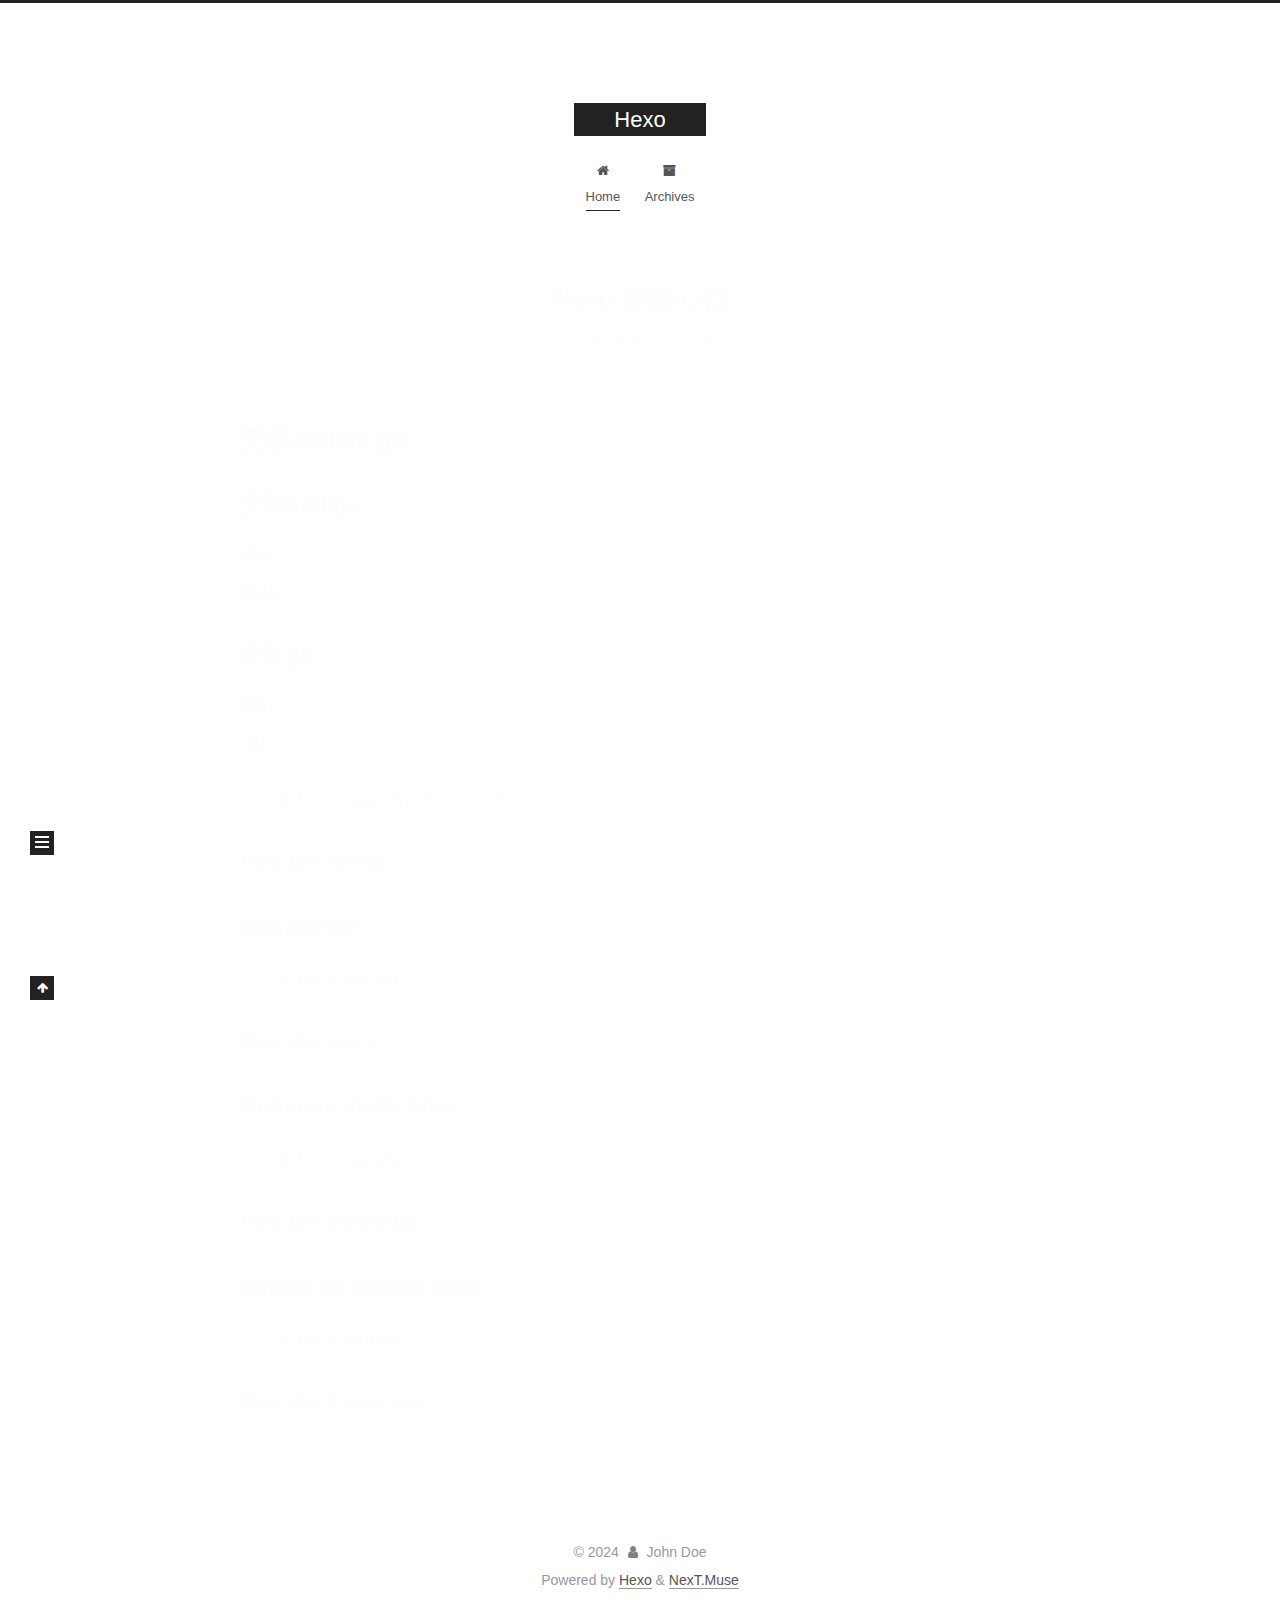
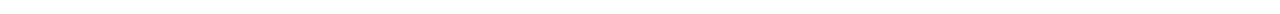
<file: index.html>
<!DOCTYPE html>
<html lang="en">
<head>
  <meta charset="UTF-8">
<meta name="viewport" content="width=device-width, initial-scale=1, maximum-scale=2">
<meta name="theme-color" content="#222">
<meta name="generator" content="Hexo 6.3.0">
  <link rel="apple-touch-icon" sizes="180x180" href="/images/apple-touch-icon-next.png">
  <link rel="icon" type="image/png" sizes="32x32" href="/images/favicon-32x32-next.png">
  <link rel="icon" type="image/png" sizes="16x16" href="/images/favicon-16x16-next.png">
  <link rel="mask-icon" href="/images/logo.svg" color="#222">

<link rel="stylesheet" href="/css/main.css">


<link rel="stylesheet" href="/lib/font-awesome/css/font-awesome.min.css">

<script id="hexo-configurations">
    var NexT = window.NexT || {};
    var CONFIG = {"hostname":"example.com","root":"/","scheme":"Muse","version":"7.8.0","exturl":false,"sidebar":{"position":"left","display":"post","padding":18,"offset":12,"onmobile":false},"copycode":{"enable":false,"show_result":false,"style":null},"back2top":{"enable":true,"sidebar":false,"scrollpercent":false},"bookmark":{"enable":false,"color":"#222","save":"auto"},"fancybox":false,"mediumzoom":false,"lazyload":false,"pangu":false,"comments":{"style":"tabs","active":null,"storage":true,"lazyload":false,"nav":null},"algolia":{"hits":{"per_page":10},"labels":{"input_placeholder":"Search for Posts","hits_empty":"We didn't find any results for the search: ${query}","hits_stats":"${hits} results found in ${time} ms"}},"localsearch":{"enable":false,"trigger":"auto","top_n_per_article":1,"unescape":false,"preload":false},"motion":{"enable":true,"async":false,"transition":{"post_block":"fadeIn","post_header":"slideDownIn","post_body":"slideDownIn","coll_header":"slideLeftIn","sidebar":"slideUpIn"}}};
  </script>

  <meta property="og:type" content="website">
<meta property="og:title" content="Hexo">
<meta property="og:url" content="http://example.com/index.html">
<meta property="og:site_name" content="Hexo">
<meta property="og:locale" content="en_US">
<meta property="article:author" content="John Doe">
<meta name="twitter:card" content="summary">

<link rel="canonical" href="http://example.com/">


<script id="page-configurations">
  // https://hexo.io/docs/variables.html
  CONFIG.page = {
    sidebar: "",
    isHome : true,
    isPost : false,
    lang   : 'en'
  };
</script>

  <title>Hexo</title>
  






  <noscript>
  <style>
  .use-motion .brand,
  .use-motion .menu-item,
  .sidebar-inner,
  .use-motion .post-block,
  .use-motion .pagination,
  .use-motion .comments,
  .use-motion .post-header,
  .use-motion .post-body,
  .use-motion .collection-header { opacity: initial; }

  .use-motion .site-title,
  .use-motion .site-subtitle {
    opacity: initial;
    top: initial;
  }

  .use-motion .logo-line-before i { left: initial; }
  .use-motion .logo-line-after i { right: initial; }
  </style>
</noscript>

</head>

<body itemscope itemtype="http://schema.org/WebPage">
  <div class="container use-motion">
    <div class="headband"></div>

    <header class="header" itemscope itemtype="http://schema.org/WPHeader">
      <div class="header-inner"><div class="site-brand-container">
  <div class="site-nav-toggle">
    <div class="toggle" aria-label="Toggle navigation bar">
      <span class="toggle-line toggle-line-first"></span>
      <span class="toggle-line toggle-line-middle"></span>
      <span class="toggle-line toggle-line-last"></span>
    </div>
  </div>

  <div class="site-meta">

    <a href="/" class="brand" rel="start">
      <span class="logo-line-before"><i></i></span>
      <h1 class="site-title">Hexo</h1>
      <span class="logo-line-after"><i></i></span>
    </a>
  </div>

  <div class="site-nav-right">
    <div class="toggle popup-trigger">
    </div>
  </div>
</div>




<nav class="site-nav">
  <ul id="menu" class="menu">
        <li class="menu-item menu-item-home">

    <a href="/" rel="section"><i class="fa fa-fw fa-home"></i>Home</a>

  </li>
        <li class="menu-item menu-item-archives">

    <a href="/archives/" rel="section"><i class="fa fa-fw fa-archive"></i>Archives</a>

  </li>
  </ul>
</nav>




</div>
    </header>

    
  <div class="back-to-top">
    <i class="fa fa-arrow-up"></i>
    <span>0%</span>
  </div>


    <main class="main">
      <div class="main-inner">
        <div class="content-wrap">
          

          <div class="content index posts-expand">
            
      
  
  
  <article itemscope itemtype="http://schema.org/Article" class="post-block" lang="en">
    <link itemprop="mainEntityOfPage" href="http://example.com/2024/01/14/hello-world/">

    <span hidden itemprop="author" itemscope itemtype="http://schema.org/Person">
      <meta itemprop="image" content="/images/avatar.gif">
      <meta itemprop="name" content="John Doe">
      <meta itemprop="description" content="">
    </span>

    <span hidden itemprop="publisher" itemscope itemtype="http://schema.org/Organization">
      <meta itemprop="name" content="Hexo">
    </span>
      <header class="post-header">
        <h2 class="post-title" itemprop="name headline">
          
            <a href="/2024/01/14/hello-world/" class="post-title-link" itemprop="url">Hexo 使用心得</a>
        </h2>

        <div class="post-meta">
            <span class="post-meta-item">
              <span class="post-meta-item-icon">
                <i class="fa fa-calendar-o"></i>
              </span>
              <span class="post-meta-item-text">Posted on</span>
              

              <time title="Created: 2024-01-14 12:54:30 / Modified: 13:06:26" itemprop="dateCreated datePublished" datetime="2024-01-14T12:54:30+08:00">2024-01-14</time>
            </span>

          

        </div>
      </header>

    
    
    
    <div class="post-body" itemprop="articleBody">

      
          <h2 id="安装nodejs-git"><a href="#安装nodejs-git" class="headerlink" title="安装nodejs git"></a>安装nodejs git</h2><h3 id="安装nodejs"><a href="#安装nodejs" class="headerlink" title="安装nodejs"></a>安装nodejs</h3><p>1111<br>11111</p>
<h3 id="安装git"><a href="#安装git" class="headerlink" title="安装git"></a>安装git</h3><p>1111<br>1111</p>
<figure class="highlight bash"><table><tr><td class="gutter"><pre><span class="line">1</span><br></pre></td><td class="code"><pre><span class="line">$ hexo new <span class="string">&quot;My New Post&quot;</span></span><br></pre></td></tr></table></figure>

<p>More info: <a target="_blank" rel="noopener" href="https://hexo.io/docs/writing.html">Writing</a></p>
<h3 id="Run-server"><a href="#Run-server" class="headerlink" title="Run server"></a>Run server</h3><figure class="highlight bash"><table><tr><td class="gutter"><pre><span class="line">1</span><br></pre></td><td class="code"><pre><span class="line">$ hexo server</span><br></pre></td></tr></table></figure>

<p>More info: <a target="_blank" rel="noopener" href="https://hexo.io/docs/server.html">Server</a></p>
<h3 id="Generate-static-files"><a href="#Generate-static-files" class="headerlink" title="Generate static files"></a>Generate static files</h3><figure class="highlight bash"><table><tr><td class="gutter"><pre><span class="line">1</span><br></pre></td><td class="code"><pre><span class="line">$ hexo generate</span><br></pre></td></tr></table></figure>

<p>More info: <a target="_blank" rel="noopener" href="https://hexo.io/docs/generating.html">Generating</a></p>
<h3 id="Deploy-to-remote-sites"><a href="#Deploy-to-remote-sites" class="headerlink" title="Deploy to remote sites"></a>Deploy to remote sites</h3><figure class="highlight bash"><table><tr><td class="gutter"><pre><span class="line">1</span><br></pre></td><td class="code"><pre><span class="line">$ hexo deploy</span><br></pre></td></tr></table></figure>

<p>More info: <a target="_blank" rel="noopener" href="https://hexo.io/docs/one-command-deployment.html">Deployment</a></p>

      
    </div>

    
    
    
      <footer class="post-footer">
        <div class="post-eof"></div>
      </footer>
  </article>
  
  
  


  



          </div>
          

<script>
  window.addEventListener('tabs:register', () => {
    let { activeClass } = CONFIG.comments;
    if (CONFIG.comments.storage) {
      activeClass = localStorage.getItem('comments_active') || activeClass;
    }
    if (activeClass) {
      let activeTab = document.querySelector(`a[href="#comment-${activeClass}"]`);
      if (activeTab) {
        activeTab.click();
      }
    }
  });
  if (CONFIG.comments.storage) {
    window.addEventListener('tabs:click', event => {
      if (!event.target.matches('.tabs-comment .tab-content .tab-pane')) return;
      let commentClass = event.target.classList[1];
      localStorage.setItem('comments_active', commentClass);
    });
  }
</script>

        </div>
          
  
  <div class="toggle sidebar-toggle">
    <span class="toggle-line toggle-line-first"></span>
    <span class="toggle-line toggle-line-middle"></span>
    <span class="toggle-line toggle-line-last"></span>
  </div>

  <aside class="sidebar">
    <div class="sidebar-inner">

      <ul class="sidebar-nav motion-element">
        <li class="sidebar-nav-toc">
          Table of Contents
        </li>
        <li class="sidebar-nav-overview">
          Overview
        </li>
      </ul>

      <!--noindex-->
      <div class="post-toc-wrap sidebar-panel">
      </div>
      <!--/noindex-->

      <div class="site-overview-wrap sidebar-panel">
        <div class="site-author motion-element" itemprop="author" itemscope itemtype="http://schema.org/Person">
  <p class="site-author-name" itemprop="name">John Doe</p>
  <div class="site-description" itemprop="description"></div>
</div>
<div class="site-state-wrap motion-element">
  <nav class="site-state">
      <div class="site-state-item site-state-posts">
          <a href="/archives/">
        
          <span class="site-state-item-count">1</span>
          <span class="site-state-item-name">posts</span>
        </a>
      </div>
  </nav>
</div>



      </div>

    </div>
  </aside>
  <div id="sidebar-dimmer"></div>


      </div>
    </main>

    <footer class="footer">
      <div class="footer-inner">
        

        

<div class="copyright">
  
  &copy; 
  <span itemprop="copyrightYear">2024</span>
  <span class="with-love">
    <i class="fa fa-user"></i>
  </span>
  <span class="author" itemprop="copyrightHolder">John Doe</span>
</div>
  <div class="powered-by">Powered by <a href="https://hexo.io/" class="theme-link" rel="noopener" target="_blank">Hexo</a> & <a href="https://muse.theme-next.org/" class="theme-link" rel="noopener" target="_blank">NexT.Muse</a>
  </div>

        








      </div>
    </footer>
  </div>

  
  <script src="/lib/anime.min.js"></script>
  <script src="/lib/velocity/velocity.min.js"></script>
  <script src="/lib/velocity/velocity.ui.min.js"></script>

<script src="/js/utils.js"></script>

<script src="/js/motion.js"></script>


<script src="/js/schemes/muse.js"></script>


<script src="/js/next-boot.js"></script>




  















  

  

</body>
</html>
</file>
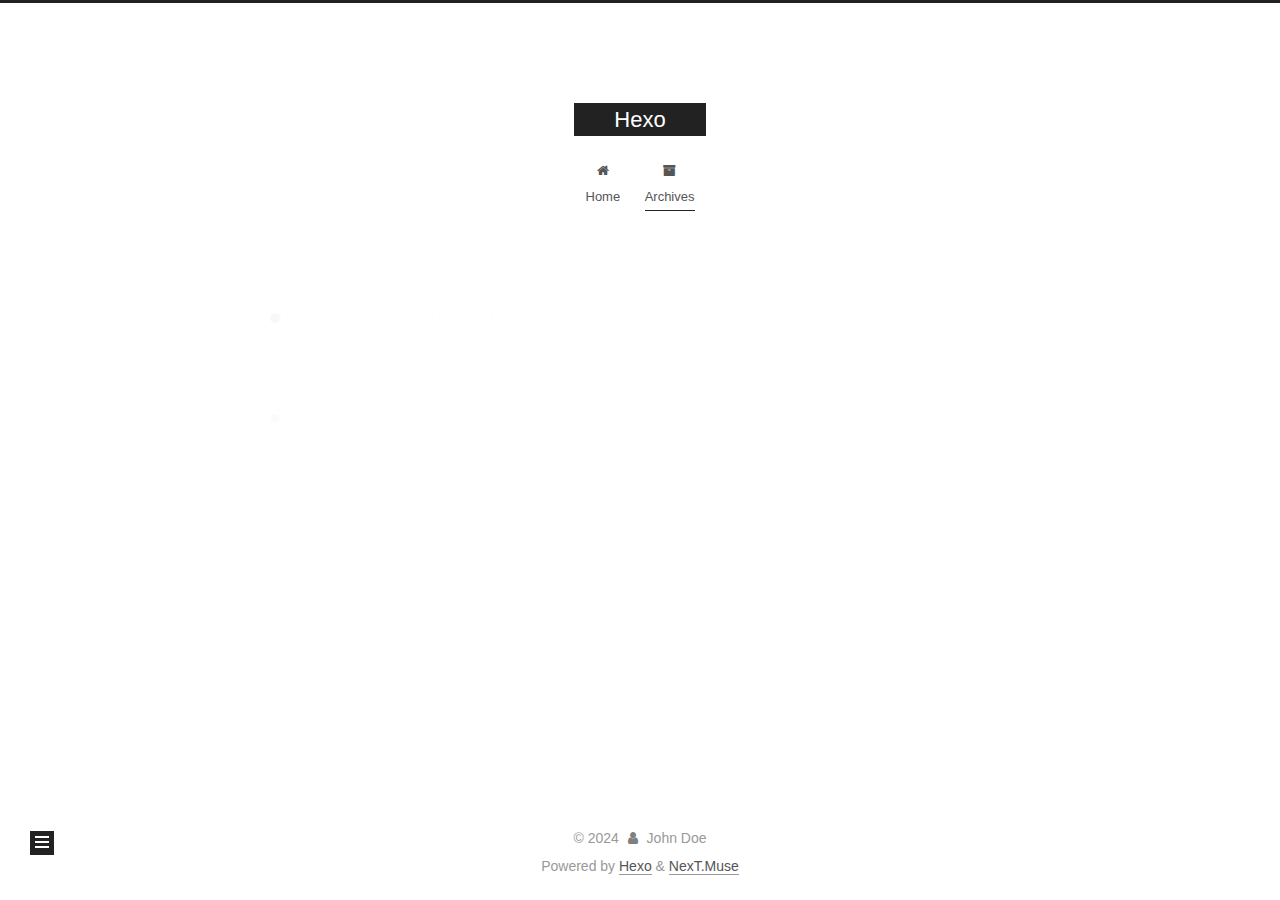
<file: archives/index.html>
<!DOCTYPE html>
<html lang="en">
<head>
  <meta charset="UTF-8">
<meta name="viewport" content="width=device-width, initial-scale=1, maximum-scale=2">
<meta name="theme-color" content="#222">
<meta name="generator" content="Hexo 6.3.0">
  <link rel="apple-touch-icon" sizes="180x180" href="/images/apple-touch-icon-next.png">
  <link rel="icon" type="image/png" sizes="32x32" href="/images/favicon-32x32-next.png">
  <link rel="icon" type="image/png" sizes="16x16" href="/images/favicon-16x16-next.png">
  <link rel="mask-icon" href="/images/logo.svg" color="#222">

<link rel="stylesheet" href="/css/main.css">


<link rel="stylesheet" href="/lib/font-awesome/css/font-awesome.min.css">

<script id="hexo-configurations">
    var NexT = window.NexT || {};
    var CONFIG = {"hostname":"example.com","root":"/","scheme":"Muse","version":"7.8.0","exturl":false,"sidebar":{"position":"left","display":"post","padding":18,"offset":12,"onmobile":false},"copycode":{"enable":false,"show_result":false,"style":null},"back2top":{"enable":true,"sidebar":false,"scrollpercent":false},"bookmark":{"enable":false,"color":"#222","save":"auto"},"fancybox":false,"mediumzoom":false,"lazyload":false,"pangu":false,"comments":{"style":"tabs","active":null,"storage":true,"lazyload":false,"nav":null},"algolia":{"hits":{"per_page":10},"labels":{"input_placeholder":"Search for Posts","hits_empty":"We didn't find any results for the search: ${query}","hits_stats":"${hits} results found in ${time} ms"}},"localsearch":{"enable":false,"trigger":"auto","top_n_per_article":1,"unescape":false,"preload":false},"motion":{"enable":true,"async":false,"transition":{"post_block":"fadeIn","post_header":"slideDownIn","post_body":"slideDownIn","coll_header":"slideLeftIn","sidebar":"slideUpIn"}}};
  </script>

  <meta property="og:type" content="website">
<meta property="og:title" content="Hexo">
<meta property="og:url" content="http://example.com/archives/index.html">
<meta property="og:site_name" content="Hexo">
<meta property="og:locale" content="en_US">
<meta property="article:author" content="John Doe">
<meta name="twitter:card" content="summary">

<link rel="canonical" href="http://example.com/archives/">


<script id="page-configurations">
  // https://hexo.io/docs/variables.html
  CONFIG.page = {
    sidebar: "",
    isHome : false,
    isPost : false,
    lang   : 'en'
  };
</script>

  <title>Archive | Hexo</title>
  






  <noscript>
  <style>
  .use-motion .brand,
  .use-motion .menu-item,
  .sidebar-inner,
  .use-motion .post-block,
  .use-motion .pagination,
  .use-motion .comments,
  .use-motion .post-header,
  .use-motion .post-body,
  .use-motion .collection-header { opacity: initial; }

  .use-motion .site-title,
  .use-motion .site-subtitle {
    opacity: initial;
    top: initial;
  }

  .use-motion .logo-line-before i { left: initial; }
  .use-motion .logo-line-after i { right: initial; }
  </style>
</noscript>

</head>

<body itemscope itemtype="http://schema.org/WebPage">
  <div class="container use-motion">
    <div class="headband"></div>

    <header class="header" itemscope itemtype="http://schema.org/WPHeader">
      <div class="header-inner"><div class="site-brand-container">
  <div class="site-nav-toggle">
    <div class="toggle" aria-label="Toggle navigation bar">
      <span class="toggle-line toggle-line-first"></span>
      <span class="toggle-line toggle-line-middle"></span>
      <span class="toggle-line toggle-line-last"></span>
    </div>
  </div>

  <div class="site-meta">

    <a href="/" class="brand" rel="start">
      <span class="logo-line-before"><i></i></span>
      <h1 class="site-title">Hexo</h1>
      <span class="logo-line-after"><i></i></span>
    </a>
  </div>

  <div class="site-nav-right">
    <div class="toggle popup-trigger">
    </div>
  </div>
</div>




<nav class="site-nav">
  <ul id="menu" class="menu">
        <li class="menu-item menu-item-home">

    <a href="/" rel="section"><i class="fa fa-fw fa-home"></i>Home</a>

  </li>
        <li class="menu-item menu-item-archives">

    <a href="/archives/" rel="section"><i class="fa fa-fw fa-archive"></i>Archives</a>

  </li>
  </ul>
</nav>




</div>
    </header>

    
  <div class="back-to-top">
    <i class="fa fa-arrow-up"></i>
    <span>0%</span>
  </div>


    <main class="main">
      <div class="main-inner">
        <div class="content-wrap">
          

          <div class="content archive">
            

  
  
  
  <div class="post-block">
    <div class="posts-collapse">
      <div class="collection-title">
        <span class="collection-header">Um..! 1 post. Keep on posting.</span>
      </div>

      
    <div class="collection-year">
      <span class="collection-header">2024</span>
    </div>

  <article itemscope itemtype="http://schema.org/Article">
    <header class="post-header">

      <div class="post-meta">
        <time itemprop="dateCreated"
              datetime="2024-01-14T12:54:30+08:00"
              content="2024-01-14">
          01-14
        </time>
      </div>

      <div class="post-title">
          <a class="post-title-link" href="/2024/01/14/hello-world/" itemprop="url">
            <span itemprop="name">Hexo 使用心得</span>
          </a>
      </div>

    </header>
  </article>


    </div>
  </div>
  
  
  

  



          </div>
          

<script>
  window.addEventListener('tabs:register', () => {
    let { activeClass } = CONFIG.comments;
    if (CONFIG.comments.storage) {
      activeClass = localStorage.getItem('comments_active') || activeClass;
    }
    if (activeClass) {
      let activeTab = document.querySelector(`a[href="#comment-${activeClass}"]`);
      if (activeTab) {
        activeTab.click();
      }
    }
  });
  if (CONFIG.comments.storage) {
    window.addEventListener('tabs:click', event => {
      if (!event.target.matches('.tabs-comment .tab-content .tab-pane')) return;
      let commentClass = event.target.classList[1];
      localStorage.setItem('comments_active', commentClass);
    });
  }
</script>

        </div>
          
  
  <div class="toggle sidebar-toggle">
    <span class="toggle-line toggle-line-first"></span>
    <span class="toggle-line toggle-line-middle"></span>
    <span class="toggle-line toggle-line-last"></span>
  </div>

  <aside class="sidebar">
    <div class="sidebar-inner">

      <ul class="sidebar-nav motion-element">
        <li class="sidebar-nav-toc">
          Table of Contents
        </li>
        <li class="sidebar-nav-overview">
          Overview
        </li>
      </ul>

      <!--noindex-->
      <div class="post-toc-wrap sidebar-panel">
      </div>
      <!--/noindex-->

      <div class="site-overview-wrap sidebar-panel">
        <div class="site-author motion-element" itemprop="author" itemscope itemtype="http://schema.org/Person">
  <p class="site-author-name" itemprop="name">John Doe</p>
  <div class="site-description" itemprop="description"></div>
</div>
<div class="site-state-wrap motion-element">
  <nav class="site-state">
      <div class="site-state-item site-state-posts">
          <a href="/archives/">
        
          <span class="site-state-item-count">1</span>
          <span class="site-state-item-name">posts</span>
        </a>
      </div>
  </nav>
</div>



      </div>

    </div>
  </aside>
  <div id="sidebar-dimmer"></div>


      </div>
    </main>

    <footer class="footer">
      <div class="footer-inner">
        

        

<div class="copyright">
  
  &copy; 
  <span itemprop="copyrightYear">2024</span>
  <span class="with-love">
    <i class="fa fa-user"></i>
  </span>
  <span class="author" itemprop="copyrightHolder">John Doe</span>
</div>
  <div class="powered-by">Powered by <a href="https://hexo.io/" class="theme-link" rel="noopener" target="_blank">Hexo</a> & <a href="https://muse.theme-next.org/" class="theme-link" rel="noopener" target="_blank">NexT.Muse</a>
  </div>

        








      </div>
    </footer>
  </div>

  
  <script src="/lib/anime.min.js"></script>
  <script src="/lib/velocity/velocity.min.js"></script>
  <script src="/lib/velocity/velocity.ui.min.js"></script>

<script src="/js/utils.js"></script>

<script src="/js/motion.js"></script>


<script src="/js/schemes/muse.js"></script>


<script src="/js/next-boot.js"></script>




  















  

  

</body>
</html>
</file>
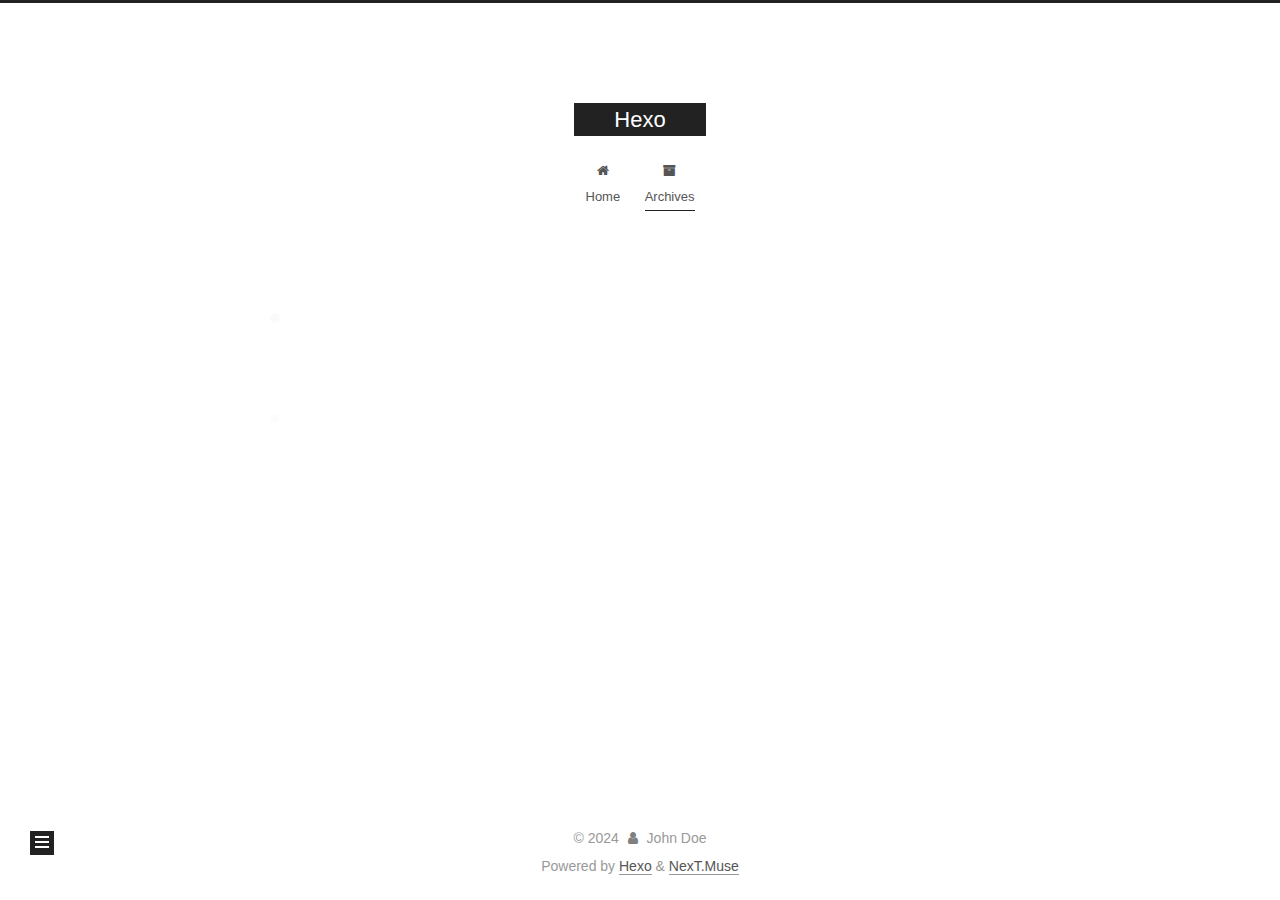
<file: archives/2024/index.html>
<!DOCTYPE html>
<html lang="en">
<head>
  <meta charset="UTF-8">
<meta name="viewport" content="width=device-width, initial-scale=1, maximum-scale=2">
<meta name="theme-color" content="#222">
<meta name="generator" content="Hexo 6.3.0">
  <link rel="apple-touch-icon" sizes="180x180" href="/images/apple-touch-icon-next.png">
  <link rel="icon" type="image/png" sizes="32x32" href="/images/favicon-32x32-next.png">
  <link rel="icon" type="image/png" sizes="16x16" href="/images/favicon-16x16-next.png">
  <link rel="mask-icon" href="/images/logo.svg" color="#222">

<link rel="stylesheet" href="/css/main.css">


<link rel="stylesheet" href="/lib/font-awesome/css/font-awesome.min.css">

<script id="hexo-configurations">
    var NexT = window.NexT || {};
    var CONFIG = {"hostname":"example.com","root":"/","scheme":"Muse","version":"7.8.0","exturl":false,"sidebar":{"position":"left","display":"post","padding":18,"offset":12,"onmobile":false},"copycode":{"enable":false,"show_result":false,"style":null},"back2top":{"enable":true,"sidebar":false,"scrollpercent":false},"bookmark":{"enable":false,"color":"#222","save":"auto"},"fancybox":false,"mediumzoom":false,"lazyload":false,"pangu":false,"comments":{"style":"tabs","active":null,"storage":true,"lazyload":false,"nav":null},"algolia":{"hits":{"per_page":10},"labels":{"input_placeholder":"Search for Posts","hits_empty":"We didn't find any results for the search: ${query}","hits_stats":"${hits} results found in ${time} ms"}},"localsearch":{"enable":false,"trigger":"auto","top_n_per_article":1,"unescape":false,"preload":false},"motion":{"enable":true,"async":false,"transition":{"post_block":"fadeIn","post_header":"slideDownIn","post_body":"slideDownIn","coll_header":"slideLeftIn","sidebar":"slideUpIn"}}};
  </script>

  <meta property="og:type" content="website">
<meta property="og:title" content="Hexo">
<meta property="og:url" content="http://example.com/archives/2024/index.html">
<meta property="og:site_name" content="Hexo">
<meta property="og:locale" content="en_US">
<meta property="article:author" content="John Doe">
<meta name="twitter:card" content="summary">

<link rel="canonical" href="http://example.com/archives/2024/">


<script id="page-configurations">
  // https://hexo.io/docs/variables.html
  CONFIG.page = {
    sidebar: "",
    isHome : false,
    isPost : false,
    lang   : 'en'
  };
</script>

  <title>Archive | Hexo</title>
  






  <noscript>
  <style>
  .use-motion .brand,
  .use-motion .menu-item,
  .sidebar-inner,
  .use-motion .post-block,
  .use-motion .pagination,
  .use-motion .comments,
  .use-motion .post-header,
  .use-motion .post-body,
  .use-motion .collection-header { opacity: initial; }

  .use-motion .site-title,
  .use-motion .site-subtitle {
    opacity: initial;
    top: initial;
  }

  .use-motion .logo-line-before i { left: initial; }
  .use-motion .logo-line-after i { right: initial; }
  </style>
</noscript>

</head>

<body itemscope itemtype="http://schema.org/WebPage">
  <div class="container use-motion">
    <div class="headband"></div>

    <header class="header" itemscope itemtype="http://schema.org/WPHeader">
      <div class="header-inner"><div class="site-brand-container">
  <div class="site-nav-toggle">
    <div class="toggle" aria-label="Toggle navigation bar">
      <span class="toggle-line toggle-line-first"></span>
      <span class="toggle-line toggle-line-middle"></span>
      <span class="toggle-line toggle-line-last"></span>
    </div>
  </div>

  <div class="site-meta">

    <a href="/" class="brand" rel="start">
      <span class="logo-line-before"><i></i></span>
      <h1 class="site-title">Hexo</h1>
      <span class="logo-line-after"><i></i></span>
    </a>
  </div>

  <div class="site-nav-right">
    <div class="toggle popup-trigger">
    </div>
  </div>
</div>




<nav class="site-nav">
  <ul id="menu" class="menu">
        <li class="menu-item menu-item-home">

    <a href="/" rel="section"><i class="fa fa-fw fa-home"></i>Home</a>

  </li>
        <li class="menu-item menu-item-archives">

    <a href="/archives/" rel="section"><i class="fa fa-fw fa-archive"></i>Archives</a>

  </li>
  </ul>
</nav>




</div>
    </header>

    
  <div class="back-to-top">
    <i class="fa fa-arrow-up"></i>
    <span>0%</span>
  </div>


    <main class="main">
      <div class="main-inner">
        <div class="content-wrap">
          

          <div class="content archive">
            

  
  
  
  <div class="post-block">
    <div class="posts-collapse">
      <div class="collection-title">
        <span class="collection-header">Um..! 1 post. Keep on posting.</span>
      </div>

      
    <div class="collection-year">
      <span class="collection-header">2024</span>
    </div>

  <article itemscope itemtype="http://schema.org/Article">
    <header class="post-header">

      <div class="post-meta">
        <time itemprop="dateCreated"
              datetime="2024-01-14T12:54:30+08:00"
              content="2024-01-14">
          01-14
        </time>
      </div>

      <div class="post-title">
          <a class="post-title-link" href="/2024/01/14/hello-world/" itemprop="url">
            <span itemprop="name">Hexo 使用心得</span>
          </a>
      </div>

    </header>
  </article>


    </div>
  </div>
  
  
  

  



          </div>
          

<script>
  window.addEventListener('tabs:register', () => {
    let { activeClass } = CONFIG.comments;
    if (CONFIG.comments.storage) {
      activeClass = localStorage.getItem('comments_active') || activeClass;
    }
    if (activeClass) {
      let activeTab = document.querySelector(`a[href="#comment-${activeClass}"]`);
      if (activeTab) {
        activeTab.click();
      }
    }
  });
  if (CONFIG.comments.storage) {
    window.addEventListener('tabs:click', event => {
      if (!event.target.matches('.tabs-comment .tab-content .tab-pane')) return;
      let commentClass = event.target.classList[1];
      localStorage.setItem('comments_active', commentClass);
    });
  }
</script>

        </div>
          
  
  <div class="toggle sidebar-toggle">
    <span class="toggle-line toggle-line-first"></span>
    <span class="toggle-line toggle-line-middle"></span>
    <span class="toggle-line toggle-line-last"></span>
  </div>

  <aside class="sidebar">
    <div class="sidebar-inner">

      <ul class="sidebar-nav motion-element">
        <li class="sidebar-nav-toc">
          Table of Contents
        </li>
        <li class="sidebar-nav-overview">
          Overview
        </li>
      </ul>

      <!--noindex-->
      <div class="post-toc-wrap sidebar-panel">
      </div>
      <!--/noindex-->

      <div class="site-overview-wrap sidebar-panel">
        <div class="site-author motion-element" itemprop="author" itemscope itemtype="http://schema.org/Person">
  <p class="site-author-name" itemprop="name">John Doe</p>
  <div class="site-description" itemprop="description"></div>
</div>
<div class="site-state-wrap motion-element">
  <nav class="site-state">
      <div class="site-state-item site-state-posts">
          <a href="/archives/">
        
          <span class="site-state-item-count">1</span>
          <span class="site-state-item-name">posts</span>
        </a>
      </div>
  </nav>
</div>



      </div>

    </div>
  </aside>
  <div id="sidebar-dimmer"></div>


      </div>
    </main>

    <footer class="footer">
      <div class="footer-inner">
        

        

<div class="copyright">
  
  &copy; 
  <span itemprop="copyrightYear">2024</span>
  <span class="with-love">
    <i class="fa fa-user"></i>
  </span>
  <span class="author" itemprop="copyrightHolder">John Doe</span>
</div>
  <div class="powered-by">Powered by <a href="https://hexo.io/" class="theme-link" rel="noopener" target="_blank">Hexo</a> & <a href="https://muse.theme-next.org/" class="theme-link" rel="noopener" target="_blank">NexT.Muse</a>
  </div>

        








      </div>
    </footer>
  </div>

  
  <script src="/lib/anime.min.js"></script>
  <script src="/lib/velocity/velocity.min.js"></script>
  <script src="/lib/velocity/velocity.ui.min.js"></script>

<script src="/js/utils.js"></script>

<script src="/js/motion.js"></script>


<script src="/js/schemes/muse.js"></script>


<script src="/js/next-boot.js"></script>




  















  

  

</body>
</html>
</file>
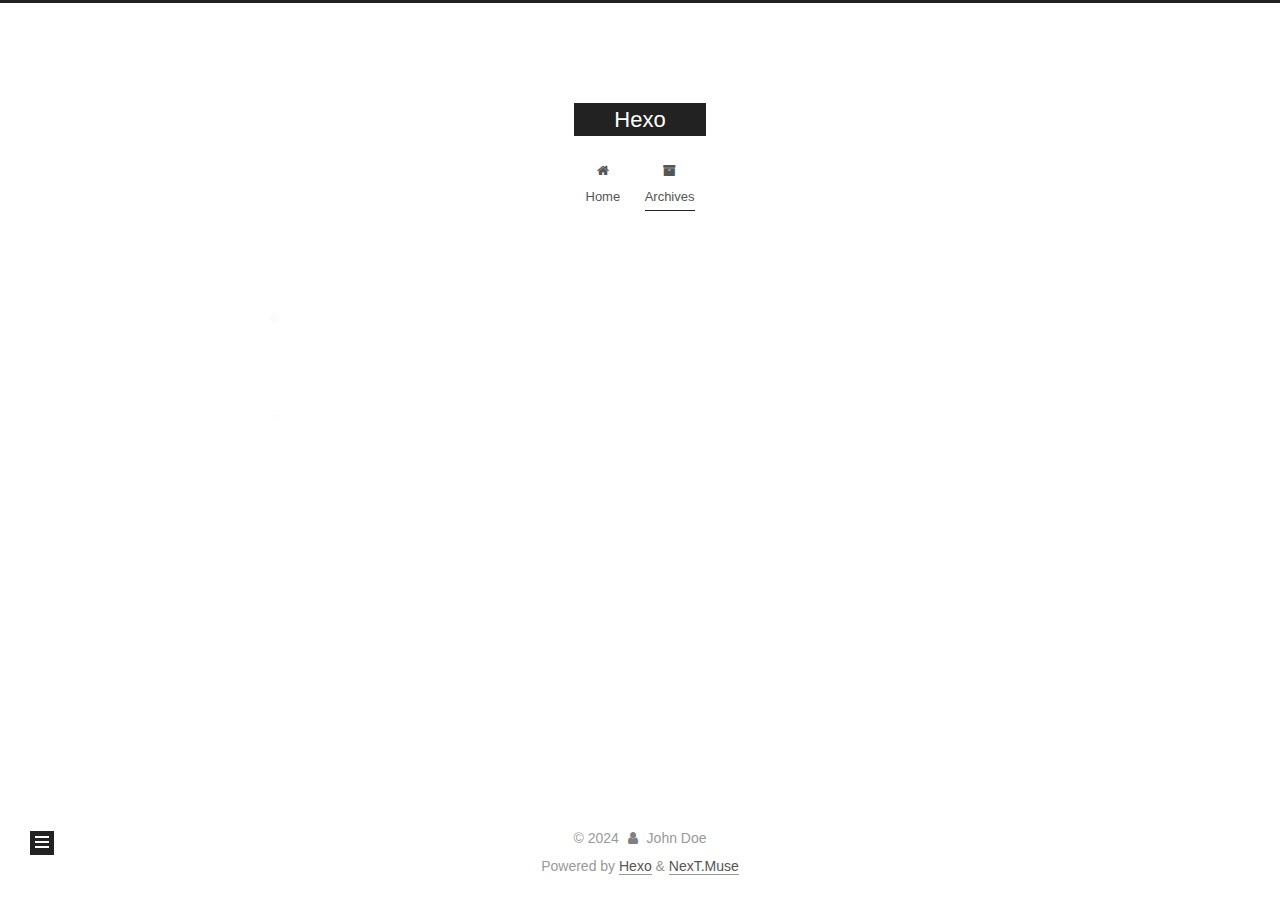
<file: archives/2024/01/index.html>
<!DOCTYPE html>
<html lang="en">
<head>
  <meta charset="UTF-8">
<meta name="viewport" content="width=device-width, initial-scale=1, maximum-scale=2">
<meta name="theme-color" content="#222">
<meta name="generator" content="Hexo 6.3.0">
  <link rel="apple-touch-icon" sizes="180x180" href="/images/apple-touch-icon-next.png">
  <link rel="icon" type="image/png" sizes="32x32" href="/images/favicon-32x32-next.png">
  <link rel="icon" type="image/png" sizes="16x16" href="/images/favicon-16x16-next.png">
  <link rel="mask-icon" href="/images/logo.svg" color="#222">

<link rel="stylesheet" href="/css/main.css">


<link rel="stylesheet" href="/lib/font-awesome/css/font-awesome.min.css">

<script id="hexo-configurations">
    var NexT = window.NexT || {};
    var CONFIG = {"hostname":"example.com","root":"/","scheme":"Muse","version":"7.8.0","exturl":false,"sidebar":{"position":"left","display":"post","padding":18,"offset":12,"onmobile":false},"copycode":{"enable":false,"show_result":false,"style":null},"back2top":{"enable":true,"sidebar":false,"scrollpercent":false},"bookmark":{"enable":false,"color":"#222","save":"auto"},"fancybox":false,"mediumzoom":false,"lazyload":false,"pangu":false,"comments":{"style":"tabs","active":null,"storage":true,"lazyload":false,"nav":null},"algolia":{"hits":{"per_page":10},"labels":{"input_placeholder":"Search for Posts","hits_empty":"We didn't find any results for the search: ${query}","hits_stats":"${hits} results found in ${time} ms"}},"localsearch":{"enable":false,"trigger":"auto","top_n_per_article":1,"unescape":false,"preload":false},"motion":{"enable":true,"async":false,"transition":{"post_block":"fadeIn","post_header":"slideDownIn","post_body":"slideDownIn","coll_header":"slideLeftIn","sidebar":"slideUpIn"}}};
  </script>

  <meta property="og:type" content="website">
<meta property="og:title" content="Hexo">
<meta property="og:url" content="http://example.com/archives/2024/01/index.html">
<meta property="og:site_name" content="Hexo">
<meta property="og:locale" content="en_US">
<meta property="article:author" content="John Doe">
<meta name="twitter:card" content="summary">

<link rel="canonical" href="http://example.com/archives/2024/01/">


<script id="page-configurations">
  // https://hexo.io/docs/variables.html
  CONFIG.page = {
    sidebar: "",
    isHome : false,
    isPost : false,
    lang   : 'en'
  };
</script>

  <title>Archive | Hexo</title>
  






  <noscript>
  <style>
  .use-motion .brand,
  .use-motion .menu-item,
  .sidebar-inner,
  .use-motion .post-block,
  .use-motion .pagination,
  .use-motion .comments,
  .use-motion .post-header,
  .use-motion .post-body,
  .use-motion .collection-header { opacity: initial; }

  .use-motion .site-title,
  .use-motion .site-subtitle {
    opacity: initial;
    top: initial;
  }

  .use-motion .logo-line-before i { left: initial; }
  .use-motion .logo-line-after i { right: initial; }
  </style>
</noscript>

</head>

<body itemscope itemtype="http://schema.org/WebPage">
  <div class="container use-motion">
    <div class="headband"></div>

    <header class="header" itemscope itemtype="http://schema.org/WPHeader">
      <div class="header-inner"><div class="site-brand-container">
  <div class="site-nav-toggle">
    <div class="toggle" aria-label="Toggle navigation bar">
      <span class="toggle-line toggle-line-first"></span>
      <span class="toggle-line toggle-line-middle"></span>
      <span class="toggle-line toggle-line-last"></span>
    </div>
  </div>

  <div class="site-meta">

    <a href="/" class="brand" rel="start">
      <span class="logo-line-before"><i></i></span>
      <h1 class="site-title">Hexo</h1>
      <span class="logo-line-after"><i></i></span>
    </a>
  </div>

  <div class="site-nav-right">
    <div class="toggle popup-trigger">
    </div>
  </div>
</div>




<nav class="site-nav">
  <ul id="menu" class="menu">
        <li class="menu-item menu-item-home">

    <a href="/" rel="section"><i class="fa fa-fw fa-home"></i>Home</a>

  </li>
        <li class="menu-item menu-item-archives">

    <a href="/archives/" rel="section"><i class="fa fa-fw fa-archive"></i>Archives</a>

  </li>
  </ul>
</nav>




</div>
    </header>

    
  <div class="back-to-top">
    <i class="fa fa-arrow-up"></i>
    <span>0%</span>
  </div>


    <main class="main">
      <div class="main-inner">
        <div class="content-wrap">
          

          <div class="content archive">
            

  
  
  
  <div class="post-block">
    <div class="posts-collapse">
      <div class="collection-title">
        <span class="collection-header">Um..! 1 post. Keep on posting.</span>
      </div>

      
    <div class="collection-year">
      <span class="collection-header">2024</span>
    </div>

  <article itemscope itemtype="http://schema.org/Article">
    <header class="post-header">

      <div class="post-meta">
        <time itemprop="dateCreated"
              datetime="2024-01-14T12:54:30+08:00"
              content="2024-01-14">
          01-14
        </time>
      </div>

      <div class="post-title">
          <a class="post-title-link" href="/2024/01/14/hello-world/" itemprop="url">
            <span itemprop="name">Hexo 使用心得</span>
          </a>
      </div>

    </header>
  </article>


    </div>
  </div>
  
  
  

  



          </div>
          

<script>
  window.addEventListener('tabs:register', () => {
    let { activeClass } = CONFIG.comments;
    if (CONFIG.comments.storage) {
      activeClass = localStorage.getItem('comments_active') || activeClass;
    }
    if (activeClass) {
      let activeTab = document.querySelector(`a[href="#comment-${activeClass}"]`);
      if (activeTab) {
        activeTab.click();
      }
    }
  });
  if (CONFIG.comments.storage) {
    window.addEventListener('tabs:click', event => {
      if (!event.target.matches('.tabs-comment .tab-content .tab-pane')) return;
      let commentClass = event.target.classList[1];
      localStorage.setItem('comments_active', commentClass);
    });
  }
</script>

        </div>
          
  
  <div class="toggle sidebar-toggle">
    <span class="toggle-line toggle-line-first"></span>
    <span class="toggle-line toggle-line-middle"></span>
    <span class="toggle-line toggle-line-last"></span>
  </div>

  <aside class="sidebar">
    <div class="sidebar-inner">

      <ul class="sidebar-nav motion-element">
        <li class="sidebar-nav-toc">
          Table of Contents
        </li>
        <li class="sidebar-nav-overview">
          Overview
        </li>
      </ul>

      <!--noindex-->
      <div class="post-toc-wrap sidebar-panel">
      </div>
      <!--/noindex-->

      <div class="site-overview-wrap sidebar-panel">
        <div class="site-author motion-element" itemprop="author" itemscope itemtype="http://schema.org/Person">
  <p class="site-author-name" itemprop="name">John Doe</p>
  <div class="site-description" itemprop="description"></div>
</div>
<div class="site-state-wrap motion-element">
  <nav class="site-state">
      <div class="site-state-item site-state-posts">
          <a href="/archives/">
        
          <span class="site-state-item-count">1</span>
          <span class="site-state-item-name">posts</span>
        </a>
      </div>
  </nav>
</div>



      </div>

    </div>
  </aside>
  <div id="sidebar-dimmer"></div>


      </div>
    </main>

    <footer class="footer">
      <div class="footer-inner">
        

        

<div class="copyright">
  
  &copy; 
  <span itemprop="copyrightYear">2024</span>
  <span class="with-love">
    <i class="fa fa-user"></i>
  </span>
  <span class="author" itemprop="copyrightHolder">John Doe</span>
</div>
  <div class="powered-by">Powered by <a href="https://hexo.io/" class="theme-link" rel="noopener" target="_blank">Hexo</a> & <a href="https://muse.theme-next.org/" class="theme-link" rel="noopener" target="_blank">NexT.Muse</a>
  </div>

        








      </div>
    </footer>
  </div>

  
  <script src="/lib/anime.min.js"></script>
  <script src="/lib/velocity/velocity.min.js"></script>
  <script src="/lib/velocity/velocity.ui.min.js"></script>

<script src="/js/utils.js"></script>

<script src="/js/motion.js"></script>


<script src="/js/schemes/muse.js"></script>


<script src="/js/next-boot.js"></script>




  















  

  

</body>
</html>
</file>
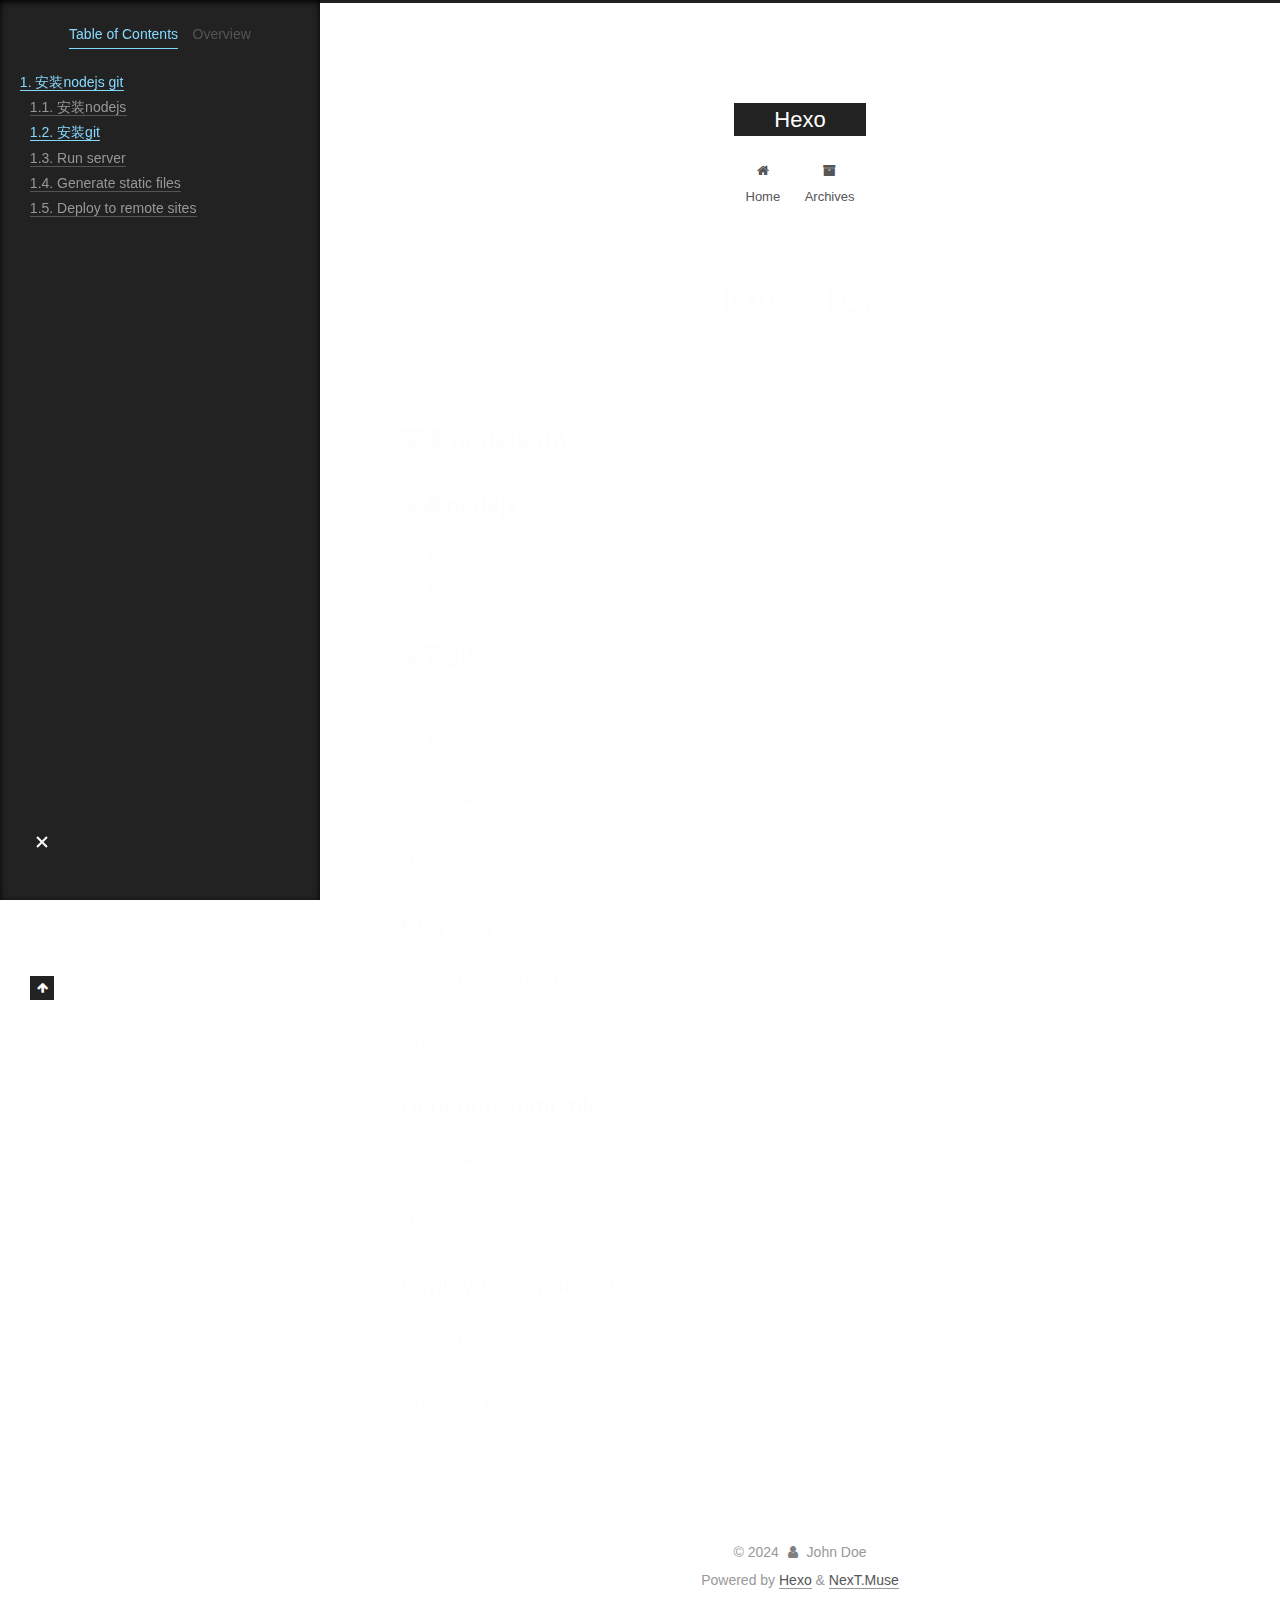
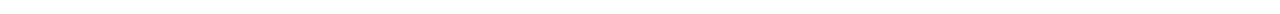
<file: 2024/01/14/hello-world/index.html>
<!DOCTYPE html>
<html lang="en">
<head>
  <meta charset="UTF-8">
<meta name="viewport" content="width=device-width, initial-scale=1, maximum-scale=2">
<meta name="theme-color" content="#222">
<meta name="generator" content="Hexo 6.3.0">
  <link rel="apple-touch-icon" sizes="180x180" href="/images/apple-touch-icon-next.png">
  <link rel="icon" type="image/png" sizes="32x32" href="/images/favicon-32x32-next.png">
  <link rel="icon" type="image/png" sizes="16x16" href="/images/favicon-16x16-next.png">
  <link rel="mask-icon" href="/images/logo.svg" color="#222">

<link rel="stylesheet" href="/css/main.css">


<link rel="stylesheet" href="/lib/font-awesome/css/font-awesome.min.css">

<script id="hexo-configurations">
    var NexT = window.NexT || {};
    var CONFIG = {"hostname":"example.com","root":"/","scheme":"Muse","version":"7.8.0","exturl":false,"sidebar":{"position":"left","display":"post","padding":18,"offset":12,"onmobile":false},"copycode":{"enable":false,"show_result":false,"style":null},"back2top":{"enable":true,"sidebar":false,"scrollpercent":false},"bookmark":{"enable":false,"color":"#222","save":"auto"},"fancybox":false,"mediumzoom":false,"lazyload":false,"pangu":false,"comments":{"style":"tabs","active":null,"storage":true,"lazyload":false,"nav":null},"algolia":{"hits":{"per_page":10},"labels":{"input_placeholder":"Search for Posts","hits_empty":"We didn't find any results for the search: ${query}","hits_stats":"${hits} results found in ${time} ms"}},"localsearch":{"enable":false,"trigger":"auto","top_n_per_article":1,"unescape":false,"preload":false},"motion":{"enable":true,"async":false,"transition":{"post_block":"fadeIn","post_header":"slideDownIn","post_body":"slideDownIn","coll_header":"slideLeftIn","sidebar":"slideUpIn"}}};
  </script>

  <meta name="description" content="安装nodejs git安装nodejs111111111 安装git11111111 1$ hexo new &quot;My New Post&quot;  More info: Writing Run server1$ hexo server  More info: Server Generate static files1$ hexo generate  More info: Genera">
<meta property="og:type" content="article">
<meta property="og:title" content="Hexo 使用心得">
<meta property="og:url" content="http://example.com/2024/01/14/hello-world/index.html">
<meta property="og:site_name" content="Hexo">
<meta property="og:description" content="安装nodejs git安装nodejs111111111 安装git11111111 1$ hexo new &quot;My New Post&quot;  More info: Writing Run server1$ hexo server  More info: Server Generate static files1$ hexo generate  More info: Genera">
<meta property="og:locale" content="en_US">
<meta property="article:published_time" content="2024-01-14T04:54:30.084Z">
<meta property="article:modified_time" content="2024-01-14T05:06:26.763Z">
<meta property="article:author" content="John Doe">
<meta name="twitter:card" content="summary">

<link rel="canonical" href="http://example.com/2024/01/14/hello-world/">


<script id="page-configurations">
  // https://hexo.io/docs/variables.html
  CONFIG.page = {
    sidebar: "",
    isHome : false,
    isPost : true,
    lang   : 'en'
  };
</script>

  <title>Hexo 使用心得 | Hexo</title>
  






  <noscript>
  <style>
  .use-motion .brand,
  .use-motion .menu-item,
  .sidebar-inner,
  .use-motion .post-block,
  .use-motion .pagination,
  .use-motion .comments,
  .use-motion .post-header,
  .use-motion .post-body,
  .use-motion .collection-header { opacity: initial; }

  .use-motion .site-title,
  .use-motion .site-subtitle {
    opacity: initial;
    top: initial;
  }

  .use-motion .logo-line-before i { left: initial; }
  .use-motion .logo-line-after i { right: initial; }
  </style>
</noscript>

</head>

<body itemscope itemtype="http://schema.org/WebPage">
  <div class="container use-motion">
    <div class="headband"></div>

    <header class="header" itemscope itemtype="http://schema.org/WPHeader">
      <div class="header-inner"><div class="site-brand-container">
  <div class="site-nav-toggle">
    <div class="toggle" aria-label="Toggle navigation bar">
      <span class="toggle-line toggle-line-first"></span>
      <span class="toggle-line toggle-line-middle"></span>
      <span class="toggle-line toggle-line-last"></span>
    </div>
  </div>

  <div class="site-meta">

    <a href="/" class="brand" rel="start">
      <span class="logo-line-before"><i></i></span>
      <h1 class="site-title">Hexo</h1>
      <span class="logo-line-after"><i></i></span>
    </a>
  </div>

  <div class="site-nav-right">
    <div class="toggle popup-trigger">
    </div>
  </div>
</div>




<nav class="site-nav">
  <ul id="menu" class="menu">
        <li class="menu-item menu-item-home">

    <a href="/" rel="section"><i class="fa fa-fw fa-home"></i>Home</a>

  </li>
        <li class="menu-item menu-item-archives">

    <a href="/archives/" rel="section"><i class="fa fa-fw fa-archive"></i>Archives</a>

  </li>
  </ul>
</nav>




</div>
    </header>

    
  <div class="back-to-top">
    <i class="fa fa-arrow-up"></i>
    <span>0%</span>
  </div>


    <main class="main">
      <div class="main-inner">
        <div class="content-wrap">
          

          <div class="content post posts-expand">
            

    
  
  
  <article itemscope itemtype="http://schema.org/Article" class="post-block" lang="en">
    <link itemprop="mainEntityOfPage" href="http://example.com/2024/01/14/hello-world/">

    <span hidden itemprop="author" itemscope itemtype="http://schema.org/Person">
      <meta itemprop="image" content="/images/avatar.gif">
      <meta itemprop="name" content="John Doe">
      <meta itemprop="description" content="">
    </span>

    <span hidden itemprop="publisher" itemscope itemtype="http://schema.org/Organization">
      <meta itemprop="name" content="Hexo">
    </span>
      <header class="post-header">
        <h1 class="post-title" itemprop="name headline">
          Hexo 使用心得
        </h1>

        <div class="post-meta">
            <span class="post-meta-item">
              <span class="post-meta-item-icon">
                <i class="fa fa-calendar-o"></i>
              </span>
              <span class="post-meta-item-text">Posted on</span>
              

              <time title="Created: 2024-01-14 12:54:30 / Modified: 13:06:26" itemprop="dateCreated datePublished" datetime="2024-01-14T12:54:30+08:00">2024-01-14</time>
            </span>

          

        </div>
      </header>

    
    
    
    <div class="post-body" itemprop="articleBody">

      
        <h2 id="安装nodejs-git"><a href="#安装nodejs-git" class="headerlink" title="安装nodejs git"></a>安装nodejs git</h2><h3 id="安装nodejs"><a href="#安装nodejs" class="headerlink" title="安装nodejs"></a>安装nodejs</h3><p>1111<br>11111</p>
<h3 id="安装git"><a href="#安装git" class="headerlink" title="安装git"></a>安装git</h3><p>1111<br>1111</p>
<figure class="highlight bash"><table><tr><td class="gutter"><pre><span class="line">1</span><br></pre></td><td class="code"><pre><span class="line">$ hexo new <span class="string">&quot;My New Post&quot;</span></span><br></pre></td></tr></table></figure>

<p>More info: <a target="_blank" rel="noopener" href="https://hexo.io/docs/writing.html">Writing</a></p>
<h3 id="Run-server"><a href="#Run-server" class="headerlink" title="Run server"></a>Run server</h3><figure class="highlight bash"><table><tr><td class="gutter"><pre><span class="line">1</span><br></pre></td><td class="code"><pre><span class="line">$ hexo server</span><br></pre></td></tr></table></figure>

<p>More info: <a target="_blank" rel="noopener" href="https://hexo.io/docs/server.html">Server</a></p>
<h3 id="Generate-static-files"><a href="#Generate-static-files" class="headerlink" title="Generate static files"></a>Generate static files</h3><figure class="highlight bash"><table><tr><td class="gutter"><pre><span class="line">1</span><br></pre></td><td class="code"><pre><span class="line">$ hexo generate</span><br></pre></td></tr></table></figure>

<p>More info: <a target="_blank" rel="noopener" href="https://hexo.io/docs/generating.html">Generating</a></p>
<h3 id="Deploy-to-remote-sites"><a href="#Deploy-to-remote-sites" class="headerlink" title="Deploy to remote sites"></a>Deploy to remote sites</h3><figure class="highlight bash"><table><tr><td class="gutter"><pre><span class="line">1</span><br></pre></td><td class="code"><pre><span class="line">$ hexo deploy</span><br></pre></td></tr></table></figure>

<p>More info: <a target="_blank" rel="noopener" href="https://hexo.io/docs/one-command-deployment.html">Deployment</a></p>

    </div>

    
    
    

      <footer class="post-footer">

        


        
      </footer>
    
  </article>
  
  
  



          </div>
          

<script>
  window.addEventListener('tabs:register', () => {
    let { activeClass } = CONFIG.comments;
    if (CONFIG.comments.storage) {
      activeClass = localStorage.getItem('comments_active') || activeClass;
    }
    if (activeClass) {
      let activeTab = document.querySelector(`a[href="#comment-${activeClass}"]`);
      if (activeTab) {
        activeTab.click();
      }
    }
  });
  if (CONFIG.comments.storage) {
    window.addEventListener('tabs:click', event => {
      if (!event.target.matches('.tabs-comment .tab-content .tab-pane')) return;
      let commentClass = event.target.classList[1];
      localStorage.setItem('comments_active', commentClass);
    });
  }
</script>

        </div>
          
  
  <div class="toggle sidebar-toggle">
    <span class="toggle-line toggle-line-first"></span>
    <span class="toggle-line toggle-line-middle"></span>
    <span class="toggle-line toggle-line-last"></span>
  </div>

  <aside class="sidebar">
    <div class="sidebar-inner">

      <ul class="sidebar-nav motion-element">
        <li class="sidebar-nav-toc">
          Table of Contents
        </li>
        <li class="sidebar-nav-overview">
          Overview
        </li>
      </ul>

      <!--noindex-->
      <div class="post-toc-wrap sidebar-panel">
          <div class="post-toc motion-element"><ol class="nav"><li class="nav-item nav-level-2"><a class="nav-link" href="#%E5%AE%89%E8%A3%85nodejs-git"><span class="nav-number">1.</span> <span class="nav-text">安装nodejs git</span></a><ol class="nav-child"><li class="nav-item nav-level-3"><a class="nav-link" href="#%E5%AE%89%E8%A3%85nodejs"><span class="nav-number">1.1.</span> <span class="nav-text">安装nodejs</span></a></li><li class="nav-item nav-level-3"><a class="nav-link" href="#%E5%AE%89%E8%A3%85git"><span class="nav-number">1.2.</span> <span class="nav-text">安装git</span></a></li><li class="nav-item nav-level-3"><a class="nav-link" href="#Run-server"><span class="nav-number">1.3.</span> <span class="nav-text">Run server</span></a></li><li class="nav-item nav-level-3"><a class="nav-link" href="#Generate-static-files"><span class="nav-number">1.4.</span> <span class="nav-text">Generate static files</span></a></li><li class="nav-item nav-level-3"><a class="nav-link" href="#Deploy-to-remote-sites"><span class="nav-number">1.5.</span> <span class="nav-text">Deploy to remote sites</span></a></li></ol></li></ol></div>
      </div>
      <!--/noindex-->

      <div class="site-overview-wrap sidebar-panel">
        <div class="site-author motion-element" itemprop="author" itemscope itemtype="http://schema.org/Person">
  <p class="site-author-name" itemprop="name">John Doe</p>
  <div class="site-description" itemprop="description"></div>
</div>
<div class="site-state-wrap motion-element">
  <nav class="site-state">
      <div class="site-state-item site-state-posts">
          <a href="/archives/">
        
          <span class="site-state-item-count">1</span>
          <span class="site-state-item-name">posts</span>
        </a>
      </div>
  </nav>
</div>



      </div>

    </div>
  </aside>
  <div id="sidebar-dimmer"></div>


      </div>
    </main>

    <footer class="footer">
      <div class="footer-inner">
        

        

<div class="copyright">
  
  &copy; 
  <span itemprop="copyrightYear">2024</span>
  <span class="with-love">
    <i class="fa fa-user"></i>
  </span>
  <span class="author" itemprop="copyrightHolder">John Doe</span>
</div>
  <div class="powered-by">Powered by <a href="https://hexo.io/" class="theme-link" rel="noopener" target="_blank">Hexo</a> & <a href="https://muse.theme-next.org/" class="theme-link" rel="noopener" target="_blank">NexT.Muse</a>
  </div>

        








      </div>
    </footer>
  </div>

  
  <script src="/lib/anime.min.js"></script>
  <script src="/lib/velocity/velocity.min.js"></script>
  <script src="/lib/velocity/velocity.ui.min.js"></script>

<script src="/js/utils.js"></script>

<script src="/js/motion.js"></script>


<script src="/js/schemes/muse.js"></script>


<script src="/js/next-boot.js"></script>




  















  

  

</body>
</html>
</file>
<file: css/main.css>
:root {
  --body-bg-color: #fff;
  --content-bg-color: #fff;
  --card-bg-color: #f5f5f5;
  --text-color: #555;
  --link-color: #555;
  --link-hover-color: #222;
  --brand-color: #fff;
  --brand-hover-color: #fff;
  --table-row-odd-bg-color: #f9f9f9;
  --table-row-hover-bg-color: #f5f5f5;
  --menu-item-bg-color: #f5f5f5;
  --btn-default-bg: #222;
  --btn-default-color: #fff;
  --btn-default-border-color: #222;
  --btn-default-hover-bg: #fff;
  --btn-default-hover-color: #222;
  --btn-default-hover-border-color: #222;
}
html {
  line-height: 1.15; /* 1 */
  -webkit-text-size-adjust: 100%; /* 2 */
}
body {
  margin: 0;
}
main {
  display: block;
}
h1 {
  font-size: 2em;
  margin: 0.67em 0;
}
hr {
  box-sizing: content-box; /* 1 */
  height: 0; /* 1 */
  overflow: visible; /* 2 */
}
pre {
  font-family: monospace, monospace; /* 1 */
  font-size: 1em; /* 2 */
}
a {
  background: transparent;
}
abbr[title] {
  border-bottom: none; /* 1 */
  text-decoration: underline; /* 2 */
  text-decoration: underline dotted; /* 2 */
}
b,
strong {
  font-weight: bolder;
}
code,
kbd,
samp {
  font-family: monospace, monospace; /* 1 */
  font-size: 1em; /* 2 */
}
small {
  font-size: 80%;
}
sub,
sup {
  font-size: 75%;
  line-height: 0;
  position: relative;
  vertical-align: baseline;
}
sub {
  bottom: -0.25em;
}
sup {
  top: -0.5em;
}
img {
  border-style: none;
}
button,
input,
optgroup,
select,
textarea {
  font-family: inherit; /* 1 */
  font-size: 100%; /* 1 */
  line-height: 1.15; /* 1 */
  margin: 0; /* 2 */
}
button,
input {
/* 1 */
  overflow: visible;
}
button,
select {
/* 1 */
  text-transform: none;
}
button,
[type='button'],
[type='reset'],
[type='submit'] {
  -webkit-appearance: button;
}
button::-moz-focus-inner,
[type='button']::-moz-focus-inner,
[type='reset']::-moz-focus-inner,
[type='submit']::-moz-focus-inner {
  border-style: none;
  padding: 0;
}
button:-moz-focusring,
[type='button']:-moz-focusring,
[type='reset']:-moz-focusring,
[type='submit']:-moz-focusring {
  outline: 1px dotted ButtonText;
}
fieldset {
  padding: 0.35em 0.75em 0.625em;
}
legend {
  box-sizing: border-box; /* 1 */
  color: inherit; /* 2 */
  display: table; /* 1 */
  max-width: 100%; /* 1 */
  padding: 0; /* 3 */
  white-space: normal; /* 1 */
}
progress {
  vertical-align: baseline;
}
textarea {
  overflow: auto;
}
[type='checkbox'],
[type='radio'] {
  box-sizing: border-box; /* 1 */
  padding: 0; /* 2 */
}
[type='number']::-webkit-inner-spin-button,
[type='number']::-webkit-outer-spin-button {
  height: auto;
}
[type='search'] {
  outline-offset: -2px; /* 2 */
  -webkit-appearance: textfield; /* 1 */
}
[type='search']::-webkit-search-decoration {
  -webkit-appearance: none;
}
::-webkit-file-upload-button {
  font: inherit; /* 2 */
  -webkit-appearance: button; /* 1 */
}
details {
  display: block;
}
summary {
  display: list-item;
}
template {
  display: none;
}
[hidden] {
  display: none;
}
::selection {
  background: #262a30;
  color: #eee;
}
html,
body {
  height: 100%;
}
body {
  background: var(--body-bg-color);
  color: var(--text-color);
  font-family: 'Lato', "PingFang SC", "Microsoft YaHei", sans-serif;
  font-size: 1em;
  line-height: 2;
}
@media (max-width: 991px) {
  body {
    padding-left: 0 !important;
    padding-right: 0 !important;
  }
}
h1,
h2,
h3,
h4,
h5,
h6 {
  font-family: 'Lato', "PingFang SC", "Microsoft YaHei", sans-serif;
  font-weight: bold;
  line-height: 1.5;
  margin: 20px 0 15px;
}
h1 {
  font-size: 1.5em;
}
h2 {
  font-size: 1.375em;
}
h3 {
  font-size: 1.25em;
}
h4 {
  font-size: 1.125em;
}
h5 {
  font-size: 1em;
}
h6 {
  font-size: 0.875em;
}
p {
  margin: 0 0 20px 0;
}
a,
span.exturl {
  border-bottom: 1px solid #999;
  color: var(--link-color);
  outline: 0;
  text-decoration: none;
  overflow-wrap: break-word;
  word-wrap: break-word;
  cursor: pointer;
}
a:hover,
span.exturl:hover {
  border-bottom-color: var(--link-hover-color);
  color: var(--link-hover-color);
}
iframe,
img,
video {
  display: block;
  margin-left: auto;
  margin-right: auto;
  max-width: 100%;
}
hr {
  background-image: repeating-linear-gradient(-45deg, #ddd, #ddd 4px, transparent 4px, transparent 8px);
  border: 0;
  height: 3px;
  margin: 40px 0;
}
blockquote {
  border-left: 4px solid #ddd;
  color: #666;
  margin: 0;
  padding: 0 15px;
}
blockquote cite::before {
  content: '-';
  padding: 0 5px;
}
dt {
  font-weight: bold;
}
dd {
  margin: 0;
  padding: 0;
}
kbd {
  background-color: #f5f5f5;
  background-image: linear-gradient(#eee, #fff, #eee);
  border: 1px solid #ccc;
  border-radius: 0.2em;
  box-shadow: 0.1em 0.1em 0.2em rgba(0,0,0,0.1);
  color: #555;
  font-family: inherit;
  padding: 0.1em 0.3em;
  white-space: nowrap;
}
.table-container {
  overflow: auto;
}
table {
  border-collapse: collapse;
  border-spacing: 0;
  font-size: 0.875em;
  margin: 0 0 20px 0;
  width: 100%;
}
tbody tr:nth-of-type(odd) {
  background: var(--table-row-odd-bg-color);
}
tbody tr:hover {
  background: var(--table-row-hover-bg-color);
}
caption,
th,
td {
  font-weight: normal;
  padding: 8px;
  text-align: left;
  vertical-align: middle;
}
th,
td {
  border: 1px solid #ddd;
  border-bottom: 3px solid #ddd;
}
th {
  font-weight: 700;
  padding-bottom: 10px;
}
td {
  border-bottom-width: 1px;
}
.btn {
  background: var(--btn-default-bg);
  border: 2px solid var(--btn-default-border-color);
  border-radius: 0;
  color: var(--btn-default-color);
  display: inline-block;
  font-size: 0.875em;
  line-height: 2;
  padding: 0 20px;
  text-decoration: none;
  transition-property: background-color;
  transition-delay: 0s;
  transition-duration: 0.2s;
  transition-timing-function: ease-in-out;
}
.btn:hover {
  background: var(--btn-default-hover-bg);
  border-color: var(--btn-default-hover-border-color);
  color: var(--btn-default-hover-color);
}
.btn + .btn {
  margin: 0 0 8px 8px;
}
.btn .fa-fw {
  text-align: left;
  width: 1.285714285714286em;
}
.toggle {
  line-height: 0;
}
.toggle .toggle-line {
  background: #fff;
  display: inline-block;
  height: 2px;
  left: 0;
  position: relative;
  top: 0;
  transition: all 0.4s;
  vertical-align: top;
  width: 100%;
}
.toggle .toggle-line:not(:first-child) {
  margin-top: 3px;
}
.toggle.toggle-arrow .toggle-line-first {
  left: 50%;
  top: 2px;
  transform: rotate(45deg);
  width: 50%;
}
.toggle.toggle-arrow .toggle-line-middle {
  left: 2px;
  width: 90%;
}
.toggle.toggle-arrow .toggle-line-last {
  left: 50%;
  top: -2px;
  transform: rotate(-45deg);
  width: 50%;
}
.toggle.toggle-close .toggle-line-first {
  transform: rotate(-45deg);
  top: 5px;
}
.toggle.toggle-close .toggle-line-middle {
  opacity: 0;
}
.toggle.toggle-close .toggle-line-last {
  transform: rotate(45deg);
  top: -5px;
}
.highlight,
pre {
  background: #f7f7f7;
  color: #4d4d4c;
  line-height: 1.6;
  margin: 0 auto 20px;
}
pre,
code {
  font-family: consolas, Menlo, monospace, "PingFang SC", "Microsoft YaHei";
}
code {
  background: #eee;
  border-radius: 3px;
  color: #555;
  padding: 2px 4px;
  overflow-wrap: break-word;
  word-wrap: break-word;
}
.highlight *::selection {
  background: #d6d6d6;
}
.highlight pre {
  border: 0;
  margin: 0;
  padding: 10px 0;
}
.highlight table {
  border: 0;
  margin: 0;
  width: auto;
}
.highlight td {
  border: 0;
  padding: 0;
}
.highlight figcaption {
  background: #eff2f3;
  color: #4d4d4c;
  display: flex;
  font-size: 0.875em;
  justify-content: space-between;
  line-height: 1.2;
  padding: 0.5em;
}
.highlight figcaption a {
  color: #4d4d4c;
}
.highlight figcaption a:hover {
  border-bottom-color: #4d4d4c;
}
.highlight .gutter {
  -moz-user-select: none;
  -ms-user-select: none;
  -webkit-user-select: none;
  user-select: none;
}
.highlight .gutter pre {
  background: #eff2f3;
  color: #869194;
  padding-left: 10px;
  padding-right: 10px;
  text-align: right;
}
.highlight .code pre {
  background: #f7f7f7;
  padding-left: 10px;
  width: 100%;
}
.gist table {
  width: auto;
}
.gist table td {
  border: 0;
}
pre {
  overflow: auto;
  padding: 10px;
}
pre code {
  background: none;
  color: #4d4d4c;
  font-size: 0.875em;
  padding: 0;
  text-shadow: none;
}
pre .deletion {
  background: #fdd;
}
pre .addition {
  background: #dfd;
}
pre .meta {
  color: #eab700;
  -moz-user-select: none;
  -ms-user-select: none;
  -webkit-user-select: none;
  user-select: none;
}
pre .comment {
  color: #8e908c;
}
pre .variable,
pre .attribute,
pre .tag,
pre .name,
pre .regexp,
pre .ruby .constant,
pre .xml .tag .title,
pre .xml .pi,
pre .xml .doctype,
pre .html .doctype,
pre .css .id,
pre .css .class,
pre .css .pseudo {
  color: #c82829;
}
pre .number,
pre .preprocessor,
pre .built_in,
pre .builtin-name,
pre .literal,
pre .params,
pre .constant,
pre .command {
  color: #f5871f;
}
pre .ruby .class .title,
pre .css .rules .attribute,
pre .string,
pre .symbol,
pre .value,
pre .inheritance,
pre .header,
pre .ruby .symbol,
pre .xml .cdata,
pre .special,
pre .formula {
  color: #718c00;
}
pre .title,
pre .css .hexcolor {
  color: #3e999f;
}
pre .function,
pre .python .decorator,
pre .python .title,
pre .ruby .function .title,
pre .ruby .title .keyword,
pre .perl .sub,
pre .javascript .title,
pre .coffeescript .title {
  color: #4271ae;
}
pre .keyword,
pre .javascript .function {
  color: #8959a8;
}
.blockquote-center {
  border-left: none;
  margin: 40px 0;
  padding: 0;
  position: relative;
  text-align: center;
}
.blockquote-center::before,
.blockquote-center::after {
  background-repeat: no-repeat;
  background-size: 22px 22px;
  content: ' ';
  display: block;
  height: 24px;
  opacity: 0.2;
  position: absolute;
  width: 100%;
}
.blockquote-center::before {
  background-image: url("../images/quote-l.svg");
  background-position: 0 -6px;
  border-top: 1px solid #ccc;
  top: -20px;
}
.blockquote-center::after {
  background-image: url("../images/quote-r.svg");
  background-position: 100% 8px;
  border-bottom: 1px solid #ccc;
  bottom: -20px;
}
.blockquote-center p,
.blockquote-center div {
  text-align: center;
}
.post-body .group-picture img {
  margin: 0 auto;
  padding: 0 3px;
}
.group-picture-row {
  margin-bottom: 6px;
  overflow: hidden;
}
.group-picture-column {
  float: left;
  margin-bottom: 10px;
}
.post-body .label {
  color: #555;
  display: inline;
  padding: 0 2px;
}
.post-body .label.default {
  background: #f0f0f0;
}
.post-body .label.primary {
  background: #efe6f7;
}
.post-body .label.info {
  background: #e5f2f8;
}
.post-body .label.success {
  background: #e7f4e9;
}
.post-body .label.warning {
  background: #fcf6e1;
}
.post-body .label.danger {
  background: #fae8eb;
}
.post-body .tabs {
  margin-bottom: 20px;
}
.post-body .tabs,
.tabs-comment {
  display: block;
  padding-top: 10px;
  position: relative;
}
.post-body .tabs ul.nav-tabs,
.tabs-comment ul.nav-tabs {
  display: flex;
  flex-wrap: wrap;
  margin: 0;
  margin-bottom: -1px;
  padding: 0;
}
@media (max-width: 413px) {
  .post-body .tabs ul.nav-tabs,
  .tabs-comment ul.nav-tabs {
    display: block;
    margin-bottom: 5px;
  }
}
.post-body .tabs ul.nav-tabs li.tab,
.tabs-comment ul.nav-tabs li.tab {
  border-bottom: 1px solid #ddd;
  border-left: 1px solid transparent;
  border-right: 1px solid transparent;
  border-top: 3px solid transparent;
  flex-grow: 1;
  list-style-type: none;
  border-radius: 0 0 0 0;
}
@media (max-width: 413px) {
  .post-body .tabs ul.nav-tabs li.tab,
  .tabs-comment ul.nav-tabs li.tab {
    border-bottom: 1px solid transparent;
    border-left: 3px solid transparent;
    border-right: 1px solid transparent;
    border-top: 1px solid transparent;
  }
}
@media (max-width: 413px) {
  .post-body .tabs ul.nav-tabs li.tab,
  .tabs-comment ul.nav-tabs li.tab {
    border-radius: 0;
  }
}
.post-body .tabs ul.nav-tabs li.tab a,
.tabs-comment ul.nav-tabs li.tab a {
  border-bottom: initial;
  display: block;
  line-height: 1.8;
  outline: 0;
  padding: 0.25em 0.75em;
  text-align: center;
  transition-delay: 0s;
  transition-duration: 0.2s;
  transition-timing-function: ease-out;
}
.post-body .tabs ul.nav-tabs li.tab a i,
.tabs-comment ul.nav-tabs li.tab a i {
  width: 1.285714285714286em;
}
.post-body .tabs ul.nav-tabs li.tab.active,
.tabs-comment ul.nav-tabs li.tab.active {
  border-bottom: 1px solid transparent;
  border-left: 1px solid #ddd;
  border-right: 1px solid #ddd;
  border-top: 3px solid #fc6423;
}
@media (max-width: 413px) {
  .post-body .tabs ul.nav-tabs li.tab.active,
  .tabs-comment ul.nav-tabs li.tab.active {
    border-bottom: 1px solid #ddd;
    border-left: 3px solid #fc6423;
    border-right: 1px solid #ddd;
    border-top: 1px solid #ddd;
  }
}
.post-body .tabs ul.nav-tabs li.tab.active a,
.tabs-comment ul.nav-tabs li.tab.active a {
  color: var(--link-color);
  cursor: default;
}
.post-body .tabs .tab-content .tab-pane,
.tabs-comment .tab-content .tab-pane {
  border: 1px solid #ddd;
  border-top: 0;
  padding: 20px 20px 0 20px;
  border-radius: 0;
}
.post-body .tabs .tab-content .tab-pane:not(.active),
.tabs-comment .tab-content .tab-pane:not(.active) {
  display: none;
}
.post-body .tabs .tab-content .tab-pane.active,
.tabs-comment .tab-content .tab-pane.active {
  display: block;
}
.post-body .tabs .tab-content .tab-pane.active:nth-of-type(1),
.tabs-comment .tab-content .tab-pane.active:nth-of-type(1) {
  border-radius: 0 0 0 0;
}
@media (max-width: 413px) {
  .post-body .tabs .tab-content .tab-pane.active:nth-of-type(1),
  .tabs-comment .tab-content .tab-pane.active:nth-of-type(1) {
    border-radius: 0;
  }
}
.post-body .note {
  border-radius: 3px;
  margin-bottom: 20px;
  padding: 1em;
  position: relative;
  border: 1px solid #eee;
  border-left-width: 5px;
}
.post-body .note h2,
.post-body .note h3,
.post-body .note h4,
.post-body .note h5,
.post-body .note h6 {
  margin-top: 0;
  border-bottom: initial;
  margin-bottom: 0;
  padding-top: 0;
}
.post-body .note p:first-child,
.post-body .note ul:first-child,
.post-body .note ol:first-child,
.post-body .note table:first-child,
.post-body .note pre:first-child,
.post-body .note blockquote:first-child,
.post-body .note img:first-child {
  margin-top: 0;
}
.post-body .note p:last-child,
.post-body .note ul:last-child,
.post-body .note ol:last-child,
.post-body .note table:last-child,
.post-body .note pre:last-child,
.post-body .note blockquote:last-child,
.post-body .note img:last-child {
  margin-bottom: 0;
}
.post-body .note.default {
  border-left-color: #777;
}
.post-body .note.default h2,
.post-body .note.default h3,
.post-body .note.default h4,
.post-body .note.default h5,
.post-body .note.default h6 {
  color: #777;
}
.post-body .note.primary {
  border-left-color: #6f42c1;
}
.post-body .note.primary h2,
.post-body .note.primary h3,
.post-body .note.primary h4,
.post-body .note.primary h5,
.post-body .note.primary h6 {
  color: #6f42c1;
}
.post-body .note.info {
  border-left-color: #428bca;
}
.post-body .note.info h2,
.post-body .note.info h3,
.post-body .note.info h4,
.post-body .note.info h5,
.post-body .note.info h6 {
  color: #428bca;
}
.post-body .note.success {
  border-left-color: #5cb85c;
}
.post-body .note.success h2,
.post-body .note.success h3,
.post-body .note.success h4,
.post-body .note.success h5,
.post-body .note.success h6 {
  color: #5cb85c;
}
.post-body .note.warning {
  border-left-color: #f0ad4e;
}
.post-body .note.warning h2,
.post-body .note.warning h3,
.post-body .note.warning h4,
.post-body .note.warning h5,
.post-body .note.warning h6 {
  color: #f0ad4e;
}
.post-body .note.danger {
  border-left-color: #d9534f;
}
.post-body .note.danger h2,
.post-body .note.danger h3,
.post-body .note.danger h4,
.post-body .note.danger h5,
.post-body .note.danger h6 {
  color: #d9534f;
}
.pagination .prev,
.pagination .next,
.pagination .page-number,
.pagination .space {
  display: inline-block;
  margin: 0 10px;
  padding: 0 11px;
  position: relative;
  top: -1px;
}
@media (max-width: 767px) {
  .pagination .prev,
  .pagination .next,
  .pagination .page-number,
  .pagination .space {
    margin: 0 5px;
  }
}
.pagination {
  border-top: 1px solid #eee;
  margin: 120px 0 0;
  text-align: center;
}
.pagination .prev,
.pagination .next,
.pagination .page-number {
  border-bottom: 0;
  border-top: 1px solid #eee;
  transition-property: border-color;
  transition-delay: 0s;
  transition-duration: 0.2s;
  transition-timing-function: ease-in-out;
}
.pagination .prev:hover,
.pagination .next:hover,
.pagination .page-number:hover {
  border-top-color: #222;
}
.pagination .space {
  margin: 0;
  padding: 0;
}
.pagination .prev {
  margin-left: 0;
}
.pagination .next {
  margin-right: 0;
}
.pagination .page-number.current {
  background: #ccc;
  border-top-color: #ccc;
  color: #fff;
}
@media (max-width: 767px) {
  .pagination {
    border-top: none;
  }
  .pagination .prev,
  .pagination .next,
  .pagination .page-number {
    border-bottom: 1px solid #eee;
    border-top: 0;
    margin-bottom: 10px;
    padding: 0 10px;
  }
  .pagination .prev:hover,
  .pagination .next:hover,
  .pagination .page-number:hover {
    border-bottom-color: #222;
  }
}
.comments {
  margin-top: 60px;
  overflow: hidden;
}
.comment-button-group {
  display: flex;
  flex-wrap: wrap-reverse;
  justify-content: center;
  margin: 1em 0;
}
.comment-button-group .comment-button {
  margin: 0.1em 0.2em;
}
.comment-button-group .comment-button.active {
  background: var(--btn-default-hover-bg);
  border-color: var(--btn-default-hover-border-color);
  color: var(--btn-default-hover-color);
}
.comment-position {
  display: none;
}
.comment-position.active {
  display: block;
}
.tabs-comment {
  background: var(--content-bg-color);
  margin-top: 4em;
  padding-top: 0;
}
.tabs-comment .comments {
  border: 0;
  box-shadow: none;
  margin-top: 0;
  padding-top: 0;
}
.container {
  min-height: 100%;
  position: relative;
}
.main-inner {
  margin: 0 auto;
  width: 700px;
}
@media (min-width: 1200px) {
  .main-inner {
    width: 800px;
  }
}
@media (min-width: 1600px) {
  .main-inner {
    width: 900px;
  }
}
@media (max-width: 767px) {
  .content-wrap {
    padding: 0 20px;
  }
}
.header {
  background: transparent;
}
.header-inner {
  margin: 0 auto;
  width: 700px;
}
@media (min-width: 1200px) {
  .header-inner {
    width: 800px;
  }
}
@media (min-width: 1600px) {
  .header-inner {
    width: 900px;
  }
}
.site-brand-container {
  display: flex;
  flex-shrink: 0;
  padding: 0 10px;
}
.headband {
  background: #222;
  height: 3px;
}
.site-meta {
  flex-grow: 1;
  text-align: center;
}
@media (max-width: 767px) {
  .site-meta {
    text-align: center;
  }
}
.brand {
  border-bottom: none;
  color: var(--brand-color);
  display: inline-block;
  line-height: 1.375em;
  padding: 0 40px;
  position: relative;
}
.brand:hover {
  color: var(--brand-hover-color);
}
.site-title {
  font-family: 'Lato', "PingFang SC", "Microsoft YaHei", sans-serif;
  font-size: 1.375em;
  font-weight: normal;
  margin: 0;
}
.site-subtitle {
  color: #999;
  font-size: 0.8125em;
  margin: 10px 0;
}
.use-motion .brand {
  opacity: 0;
}
.use-motion .site-title,
.use-motion .site-subtitle,
.use-motion .custom-logo-image {
  opacity: 0;
  position: relative;
  top: -10px;
}
.site-nav-toggle,
.site-nav-right {
  display: none;
}
@media (max-width: 767px) {
  .site-nav-toggle,
  .site-nav-right {
    display: flex;
    flex-direction: column;
    justify-content: center;
  }
}
.site-nav-toggle .toggle,
.site-nav-right .toggle {
  color: var(--text-color);
  padding: 10px;
  width: 22px;
}
.site-nav-toggle .toggle .toggle-line,
.site-nav-right .toggle .toggle-line {
  background: var(--text-color);
  border-radius: 1px;
}
.site-nav {
  display: block;
}
@media (max-width: 767px) {
  .site-nav {
    clear: both;
    display: none;
  }
}
.site-nav.site-nav-on {
  display: block;
}
.menu {
  margin-top: 20px;
  padding-left: 0;
  text-align: center;
}
.menu-item {
  display: inline-block;
  list-style: none;
  margin: 0 10px;
}
@media (max-width: 767px) {
  .menu-item {
    display: block;
    margin-top: 10px;
  }
  .menu-item.menu-item-search {
    display: none;
  }
}
.menu-item a,
.menu-item span.exturl {
  border-bottom: 0;
  display: block;
  font-size: 0.8125em;
  transition-property: border-color;
  transition-delay: 0s;
  transition-duration: 0.2s;
  transition-timing-function: ease-in-out;
}
@media (hover: none) {
  .menu-item a:hover,
  .menu-item span.exturl:hover {
    border-bottom-color: transparent !important;
  }
}
.menu-item .fa {
  margin-right: 8px;
}
.menu-item .badge {
  display: inline-block;
  font-weight: bold;
  line-height: 1;
  margin-left: 0.35em;
  margin-top: 0.35em;
  text-align: center;
  white-space: nowrap;
}
@media (max-width: 767px) {
  .menu-item .badge {
    float: right;
    margin-left: 0;
  }
}
.menu-item-active a,
.menu .menu-item a:hover,
.menu .menu-item span.exturl:hover {
  background: var(--menu-item-bg-color);
}
.use-motion .menu-item {
  opacity: 0;
}
.sidebar {
  background: #222;
  bottom: 0;
  box-shadow: inset 0 2px 6px #000;
  position: fixed;
  top: 0;
}
@media (max-width: 991px) {
  .sidebar {
    display: none;
  }
}
.sidebar-inner {
  color: #999;
  padding: 18px 10px;
  text-align: center;
}
.cc-license {
  margin-top: 10px;
  text-align: center;
}
.cc-license .cc-opacity {
  border-bottom: none;
  opacity: 0.7;
}
.cc-license .cc-opacity:hover {
  opacity: 0.9;
}
.cc-license img {
  display: inline-block;
}
.site-author-image {
  border: 2px solid #333;
  display: block;
  margin: 0 auto;
  max-width: 96px;
  padding: 2px;
}
.site-author-name {
  color: #f5f5f5;
  font-weight: normal;
  margin: 5px 0 0;
  text-align: center;
}
.site-description {
  color: #999;
  font-size: 1em;
  margin-top: 5px;
  text-align: center;
}
.links-of-author {
  margin-top: 15px;
}
.links-of-author a,
.links-of-author span.exturl {
  border-bottom-color: #555;
  display: inline-block;
  font-size: 0.8125em;
  margin-bottom: 10px;
  margin-right: 10px;
  vertical-align: middle;
}
.links-of-author a::before,
.links-of-author span.exturl::before {
  background: #8aff44;
  border-radius: 50%;
  content: ' ';
  display: inline-block;
  height: 4px;
  margin-right: 3px;
  vertical-align: middle;
  width: 4px;
}
.sidebar-button {
  margin-top: 15px;
}
.sidebar-button a {
  border: 1px solid #fc6423;
  border-radius: 4px;
  color: #fc6423;
  display: inline-block;
  padding: 0 15px;
}
.sidebar-button a .fa {
  margin-right: 5px;
}
.sidebar-button a:hover {
  background: #fc6423;
  border: 1px solid #fc6423;
  color: #fff;
}
.sidebar-button a:hover .fa {
  color: #fff;
}
.links-of-blogroll {
  font-size: 0.8125em;
  margin-top: 10px;
}
.links-of-blogroll-title {
  font-size: 0.875em;
  font-weight: 600;
  margin-top: 0;
}
.links-of-blogroll-list {
  list-style: none;
  margin: 0;
  padding: 0;
}
#sidebar-dimmer {
  display: none;
}
@media (max-width: 767px) {
  #sidebar-dimmer {
    background: #000;
    display: block;
    height: 100%;
    left: 100%;
    opacity: 0;
    position: fixed;
    top: 0;
    width: 100%;
    z-index: 1100;
  }
  .sidebar-active + #sidebar-dimmer {
    opacity: 0.7;
    transform: translateX(-100%);
    transition: opacity 0.5s;
  }
}
.sidebar-nav {
  margin: 0;
  padding-bottom: 20px;
  padding-left: 0;
}
.sidebar-nav li {
  border-bottom: 1px solid transparent;
  color: #555;
  cursor: pointer;
  display: inline-block;
  font-size: 0.875em;
}
.sidebar-nav li.sidebar-nav-overview {
  margin-left: 10px;
}
.sidebar-nav li:hover {
  color: #f5f5f5;
}
.sidebar-nav .sidebar-nav-active {
  border-bottom-color: #87daff;
  color: #87daff;
}
.sidebar-nav .sidebar-nav-active:hover {
  color: #87daff;
}
.sidebar-panel {
  display: none;
  overflow-x: hidden;
  overflow-y: auto;
}
.sidebar-panel-active {
  display: block;
}
.sidebar-toggle {
  background: #222;
  bottom: 45px;
  cursor: pointer;
  height: 14px;
  left: 30px;
  padding: 5px;
  position: fixed;
  width: 14px;
  z-index: 1300;
}
@media (max-width: 991px) {
  .sidebar-toggle {
    left: 20px;
    opacity: 0.8;
    display: none;
  }
}
.sidebar-toggle:hover .toggle-line {
  background: #87daff;
}
.post-toc {
  font-size: 0.875em;
}
.post-toc ol {
  list-style: none;
  margin: 0;
  padding: 0 2px 5px 10px;
  text-align: left;
}
.post-toc ol > ol {
  padding-left: 0;
}
.post-toc ol a {
  transition-property: all;
  transition-delay: 0s;
  transition-duration: 0.2s;
  transition-timing-function: ease-in-out;
}
.post-toc .nav-item {
  line-height: 1.8;
  overflow: hidden;
  text-overflow: ellipsis;
  white-space: nowrap;
}
.post-toc .nav .nav-child {
  display: none;
}
.post-toc .nav .active > .nav-child {
  display: block;
}
.post-toc .nav .active-current > .nav-child {
  display: block;
}
.post-toc .nav .active-current > .nav-child > .nav-item {
  display: block;
}
.post-toc .nav .active > a {
  border-bottom-color: #87daff;
  color: #87daff;
}
.post-toc .nav .active-current > a {
  color: #87daff;
}
.post-toc .nav .active-current > a:hover {
  color: #87daff;
}
.site-state {
  display: flex;
  justify-content: center;
  line-height: 1.4;
  margin-top: 10px;
  overflow: hidden;
  text-align: center;
  white-space: nowrap;
}
.site-state-item {
  padding: 0 15px;
}
.site-state-item:not(:first-child) {
  border-left: 1px solid #333;
}
.site-state-item a {
  border-bottom: none;
}
.site-state-item-count {
  display: block;
  font-size: 1.25em;
  font-weight: 600;
  text-align: center;
}
.site-state-item-name {
  color: inherit;
  font-size: 0.875em;
}
.footer {
  color: #999;
  font-size: 0.875em;
  padding: 20px 0;
}
.footer.footer-fixed {
  bottom: 0;
  left: 0;
  position: absolute;
  right: 0;
}
.footer-inner {
  box-sizing: border-box;
  margin: 0 auto;
  text-align: center;
  width: 700px;
}
@media (min-width: 1200px) {
  .footer-inner {
    width: 800px;
  }
}
@media (min-width: 1600px) {
  .footer-inner {
    width: 900px;
  }
}
.languages {
  display: inline-block;
  font-size: 1.125em;
  position: relative;
}
.languages .lang-select-label span {
  margin: 0 0.5em;
}
.languages .lang-select {
  height: 100%;
  left: 0;
  opacity: 0;
  position: absolute;
  top: 0;
  width: 100%;
}
.with-love {
  color: #808080;
  display: inline-block;
  margin: 0 5px;
}
.powered-by,
.theme-info {
  display: inline-block;
}
@-moz-keyframes iconAnimate {
  0%, 100% {
    transform: scale(1);
  }
  10%, 30% {
    transform: scale(0.9);
  }
  20%, 40%, 60%, 80% {
    transform: scale(1.1);
  }
  50%, 70% {
    transform: scale(1.1);
  }
}
@-webkit-keyframes iconAnimate {
  0%, 100% {
    transform: scale(1);
  }
  10%, 30% {
    transform: scale(0.9);
  }
  20%, 40%, 60%, 80% {
    transform: scale(1.1);
  }
  50%, 70% {
    transform: scale(1.1);
  }
}
@-o-keyframes iconAnimate {
  0%, 100% {
    transform: scale(1);
  }
  10%, 30% {
    transform: scale(0.9);
  }
  20%, 40%, 60%, 80% {
    transform: scale(1.1);
  }
  50%, 70% {
    transform: scale(1.1);
  }
}
@keyframes iconAnimate {
  0%, 100% {
    transform: scale(1);
  }
  10%, 30% {
    transform: scale(0.9);
  }
  20%, 40%, 60%, 80% {
    transform: scale(1.1);
  }
  50%, 70% {
    transform: scale(1.1);
  }
}
.back-to-top {
  font-size: 12px;
  text-align: center;
  transition-delay: 0s;
  transition-duration: 0.2s;
  transition-timing-function: ease-in-out;
}
.back-to-top {
  background: #222;
  bottom: -100px;
  box-sizing: border-box;
  color: #fff;
  cursor: pointer;
  left: 30px;
  opacity: 1;
  padding: 0 6px;
  position: fixed;
  transition-property: bottom;
  z-index: 1300;
  width: 24px;
}
.back-to-top span {
  display: none;
}
.back-to-top:hover {
  color: #87daff;
}
.back-to-top.back-to-top-on {
  bottom: 19px;
}
@media (max-width: 991px) {
  .back-to-top {
    left: 20px;
    opacity: 0.8;
  }
}
.post-body {
  font-family: 'Lato', "PingFang SC", "Microsoft YaHei", sans-serif;
  overflow-wrap: break-word;
  word-wrap: break-word;
}
@media (min-width: 1200px) {
  .post-body {
    font-size: 1.125em;
  }
}
.post-body .exturl .fa {
  font-size: 0.875em;
  margin-left: 4px;
}
.post-body .image-caption,
.post-body .figure .caption {
  color: #999;
  font-size: 0.875em;
  font-weight: bold;
  line-height: 1;
  margin: -20px auto 15px;
  text-align: center;
}
.post-sticky-flag {
  display: inline-block;
  transform: rotate(30deg);
}
.post-button {
  margin-top: 40px;
  text-align: center;
}
.use-motion .post-block,
.use-motion .pagination,
.use-motion .comments {
  opacity: 0;
}
.use-motion .post-header {
  opacity: 0;
}
.use-motion .post-body {
  opacity: 0;
}
.use-motion .collection-header {
  opacity: 0;
}
.posts-collapse {
  margin-left: 35px;
  position: relative;
}
@media (max-width: 767px) {
  .posts-collapse {
    margin-left: 0px;
    margin-right: 0px;
  }
}
.posts-collapse .collection-title {
  font-size: 1.125em;
  position: relative;
}
.posts-collapse .collection-title::before {
  background: #999;
  border: 1px solid #fff;
  border-radius: 50%;
  content: ' ';
  height: 10px;
  left: 0;
  margin-left: -6px;
  margin-top: -4px;
  position: absolute;
  top: 50%;
  width: 10px;
}
.posts-collapse .collection-year {
  font-size: 1.5em;
  font-weight: bold;
  margin: 60px 0;
  position: relative;
}
.posts-collapse .collection-year::before {
  background: #bbb;
  border-radius: 50%;
  content: ' ';
  height: 8px;
  left: 0;
  margin-left: -4px;
  margin-top: -4px;
  position: absolute;
  top: 50%;
  width: 8px;
}
.posts-collapse .collection-header {
  display: block;
  margin: 0 0 0 20px;
}
.posts-collapse .collection-header small {
  color: #bbb;
  margin-left: 5px;
}
.posts-collapse .post-header {
  border-bottom: 1px dashed #ccc;
  margin: 30px 0;
  padding-left: 15px;
  position: relative;
  transition-property: border;
  transition-delay: 0s;
  transition-duration: 0.2s;
  transition-timing-function: ease-in-out;
}
.posts-collapse .post-header::before {
  background: #bbb;
  border: 1px solid #fff;
  border-radius: 50%;
  content: ' ';
  height: 6px;
  left: 0;
  margin-left: -4px;
  position: absolute;
  top: 0.75em;
  transition-property: background;
  width: 6px;
  transition-delay: 0s;
  transition-duration: 0.2s;
  transition-timing-function: ease-in-out;
}
.posts-collapse .post-header:hover {
  border-bottom-color: #666;
}
.posts-collapse .post-header:hover::before {
  background: #222;
}
.posts-collapse .post-meta {
  display: inline;
  font-size: 0.75em;
  margin-right: 10px;
}
.posts-collapse .post-title {
  display: inline;
}
.posts-collapse .post-title a,
.posts-collapse .post-title span.exturl {
  border-bottom: none;
  color: var(--link-color);
}
.posts-collapse::before {
  background: #f5f5f5;
  content: ' ';
  height: 100%;
  left: 0;
  margin-left: -2px;
  position: absolute;
  top: 1.25em;
  width: 4px;
}
.posts-collapse .fa-external-link {
  font-size: 0.875em;
  margin-left: 5px;
}
.post-eof {
  background: #ccc;
  height: 1px;
  margin: 80px auto 60px;
  text-align: center;
  width: 8%;
}
.post-block:last-of-type .post-eof {
  display: none;
}
.content {
  padding-top: 40px;
}
@media (min-width: 992px) {
  .post-body {
    text-align: justify;
  }
}
@media (max-width: 991px) {
  .post-body {
    text-align: justify;
  }
}
.post-body h1,
.post-body h2,
.post-body h3,
.post-body h4,
.post-body h5,
.post-body h6 {
  padding-top: 10px;
}
.post-body h1 .header-anchor,
.post-body h2 .header-anchor,
.post-body h3 .header-anchor,
.post-body h4 .header-anchor,
.post-body h5 .header-anchor,
.post-body h6 .header-anchor {
  border-bottom-style: none;
  color: #ccc;
  float: right;
  margin-left: 10px;
  visibility: hidden;
}
.post-body h1 .header-anchor:hover,
.post-body h2 .header-anchor:hover,
.post-body h3 .header-anchor:hover,
.post-body h4 .header-anchor:hover,
.post-body h5 .header-anchor:hover,
.post-body h6 .header-anchor:hover {
  color: inherit;
}
.post-body h1:hover .header-anchor,
.post-body h2:hover .header-anchor,
.post-body h3:hover .header-anchor,
.post-body h4:hover .header-anchor,
.post-body h5:hover .header-anchor,
.post-body h6:hover .header-anchor {
  visibility: visible;
}
.post-body iframe,
.post-body img,
.post-body video {
  margin-bottom: 20px;
}
.post-body .video-container {
  height: 0;
  margin-bottom: 20px;
  overflow: hidden;
  padding-top: 75%;
  position: relative;
  width: 100%;
}
.post-body .video-container iframe,
.post-body .video-container object,
.post-body .video-container embed {
  height: 100%;
  left: 0;
  margin: 0;
  position: absolute;
  top: 0;
  width: 100%;
}
.post-gallery {
  align-items: center;
  display: grid;
  grid-gap: 10px;
  grid-template-columns: 1fr 1fr 1fr;
  margin-bottom: 20px;
}
@media (max-width: 767px) {
  .post-gallery {
    grid-template-columns: 1fr 1fr;
  }
}
.post-gallery a {
  border: 0;
}
.post-gallery img {
  margin: 0;
}
.posts-expand .post-header {
  font-size: 1.125em;
}
.posts-expand .post-title {
  font-size: 1.5em;
  font-weight: normal;
  margin: initial;
  text-align: center;
  overflow-wrap: break-word;
  word-wrap: break-word;
}
.posts-expand .post-title-link {
  border-bottom: none;
  color: var(--link-color);
  display: inline-block;
  position: relative;
  vertical-align: top;
}
.posts-expand .post-title-link::before {
  background: var(--link-color);
  bottom: 0;
  content: '';
  height: 2px;
  left: 0;
  position: absolute;
  transform: scaleX(0);
  visibility: hidden;
  width: 100%;
  transition-delay: 0s;
  transition-duration: 0.2s;
  transition-timing-function: ease-in-out;
}
.posts-expand .post-title-link:hover::before {
  transform: scaleX(1);
  visibility: visible;
}
.posts-expand .post-title-link .fa {
  font-size: 0.875em;
  margin-left: 5px;
}
.posts-expand .post-meta {
  color: #999;
  font-family: 'Lato', "PingFang SC", "Microsoft YaHei", sans-serif;
  font-size: 0.75em;
  margin: 3px 0 60px 0;
  text-align: center;
}
.posts-expand .post-meta .post-description {
  font-size: 0.875em;
  margin-top: 2px;
}
.posts-expand .post-meta time {
  border-bottom: 1px dashed #999;
  cursor: pointer;
}
.post-meta .post-meta-item + .post-meta-item::before {
  content: '|';
  margin: 0 0.5em;
}
.post-meta-divider {
  margin: 0 0.5em;
}
.post-meta-item-icon {
  margin-right: 3px;
}
@media (max-width: 991px) {
  .post-meta-item-icon {
    display: inline-block;
  }
}
@media (max-width: 991px) {
  .post-meta-item-text {
    display: none;
  }
}
.post-nav {
  border-top: 1px solid #eee;
  display: flex;
  justify-content: space-between;
  margin-top: 15px;
  padding-top: 10px;
}
.post-nav-item {
  flex: 1;
}
.post-nav-item a {
  border-bottom: none;
  display: block;
  font-size: 0.875em;
  line-height: 1.6;
  position: relative;
}
.post-nav-item a:active {
  top: 2px;
}
.post-nav-item .fa {
  font-size: 0.75em;
}
.post-nav-item:first-child {
  margin-right: 15px;
}
.post-nav-item:first-child a {
  padding-left: 5px;
}
.post-nav-item:first-child .fa {
  margin-right: 5px;
}
.post-nav-item:last-child {
  margin-left: 15px;
  text-align: right;
}
.post-nav-item:last-child a {
  padding-right: 5px;
}
.post-nav-item:last-child .fa {
  margin-left: 5px;
}
.rtl.post-body p,
.rtl.post-body a,
.rtl.post-body h1,
.rtl.post-body h2,
.rtl.post-body h3,
.rtl.post-body h4,
.rtl.post-body h5,
.rtl.post-body h6,
.rtl.post-body li,
.rtl.post-body ul,
.rtl.post-body ol {
  direction: rtl;
  font-family: UKIJ Ekran;
}
.rtl.post-title {
  font-family: UKIJ Ekran;
}
.post-tags {
  margin-top: 40px;
  text-align: center;
}
.post-tags a {
  display: inline-block;
  font-size: 0.8125em;
}
.post-tags a:not(:last-child) {
  margin-right: 10px;
}
.post-widgets {
  border-top: 1px solid #eee;
  margin-top: 15px;
  text-align: center;
}
.wp_rating {
  height: 20px;
  line-height: 20px;
  margin-top: 10px;
  padding-top: 6px;
  text-align: center;
}
.social-like {
  display: flex;
  font-size: 0.875em;
  justify-content: center;
  text-align: center;
}
.reward-container {
  margin: 20px auto;
  padding: 10px 0;
  text-align: center;
  width: 90%;
}
.reward-container button {
  background: #ff2a2a;
  border: 0;
  border-radius: 5px;
  color: #fff;
  cursor: pointer;
  line-height: 2;
  outline: 0;
  padding: 0 15px;
  vertical-align: text-top;
}
.reward-container button:hover {
  background: #f55;
}
#qr {
  padding-top: 20px;
}
#qr a {
  border: 0;
}
#qr img {
  display: inline-block;
  margin: 0.8em 2em 0 2em;
  max-width: 100%;
  width: 180px;
}
#qr p {
  text-align: center;
}
.category-all-page .category-all-title {
  text-align: center;
}
.category-all-page .category-all {
  margin-top: 20px;
}
.category-all-page .category-list {
  list-style: none;
  margin: 0;
  padding: 0;
}
.category-all-page .category-list-item {
  margin: 5px 10px;
}
.category-all-page .category-list-count {
  color: #bbb;
}
.category-all-page .category-list-count::before {
  content: ' (';
  display: inline;
}
.category-all-page .category-list-count::after {
  content: ') ';
  display: inline;
}
.category-all-page .category-list-child {
  padding-left: 10px;
}
.event-list {
  padding: 0;
}
.event-list hr {
  background: #222;
  margin: 20px 0 45px 0;
}
.event-list hr::after {
  background: #222;
  color: #fff;
  content: 'NOW';
  display: inline-block;
  font-weight: bold;
  padding: 0 5px;
  text-align: right;
}
.event-list .event {
  background: #222;
  margin: 20px 0;
  min-height: 40px;
  padding: 15px 0 15px 10px;
}
.event-list .event .event-summary {
  color: #fff;
  margin: 0;
  padding-bottom: 3px;
}
.event-list .event .event-summary::before {
  animation: dot-flash 1s alternate infinite ease-in-out;
  color: #fff;
  content: '\f111';
  display: inline-block;
  font-family: 'FontAwesome';
  font-size: 10px;
  margin-right: 25px;
  vertical-align: middle;
}
.event-list .event .event-relative-time {
  color: #bbb;
  display: inline-block;
  font-size: 12px;
  font-weight: normal;
  padding-left: 12px;
}
.event-list .event .event-details {
  color: #fff;
  display: block;
  line-height: 18px;
  margin-left: 56px;
  padding-bottom: 6px;
  padding-top: 3px;
  text-indent: -24px;
}
.event-list .event .event-details::before {
  color: #fff;
  display: inline-block;
  font-family: 'FontAwesome';
  margin-right: 9px;
  text-align: center;
  text-indent: 0;
  width: 14px;
}
.event-list .event .event-details.event-location::before {
  content: '\f041';
}
.event-list .event .event-details.event-duration::before {
  content: '\f017';
}
.event-list .event-past {
  background: #f5f5f5;
}
.event-list .event-past .event-summary,
.event-list .event-past .event-details {
  color: #bbb;
  opacity: 0.9;
}
.event-list .event-past .event-summary::before,
.event-list .event-past .event-details::before {
  animation: none;
  color: #bbb;
}
@-moz-keyframes dot-flash {
  from {
    opacity: 1;
    transform: scale(1);
  }
  to {
    opacity: 0;
    transform: scale(0.8);
  }
}
@-webkit-keyframes dot-flash {
  from {
    opacity: 1;
    transform: scale(1);
  }
  to {
    opacity: 0;
    transform: scale(0.8);
  }
}
@-o-keyframes dot-flash {
  from {
    opacity: 1;
    transform: scale(1);
  }
  to {
    opacity: 0;
    transform: scale(0.8);
  }
}
@keyframes dot-flash {
  from {
    opacity: 1;
    transform: scale(1);
  }
  to {
    opacity: 0;
    transform: scale(0.8);
  }
}
ul.breadcrumb {
  font-size: 0.75em;
  list-style: none;
  margin: 1em 0;
  padding: 0 2em;
  text-align: center;
}
ul.breadcrumb li {
  display: inline;
}
ul.breadcrumb li + li::before {
  content: '/\00a0';
  font-weight: normal;
  padding: 0.5em;
}
ul.breadcrumb li + li:last-child {
  font-weight: bold;
}
.tag-cloud {
  text-align: center;
}
.tag-cloud a {
  display: inline-block;
  margin: 10px;
}
.tag-cloud a:hover {
  color: #222 !important;
}
@media (max-width: 767px) {
  .header-inner,
  .main-inner,
  .footer-inner {
    width: auto;
  }
}
.header-inner {
  padding-top: 100px;
}
@media (max-width: 767px) {
  .header-inner {
    padding-top: 50px;
  }
}
.main-inner {
  padding-bottom: 60px;
}
.content {
  padding-top: 70px;
}
@media (max-width: 767px) {
  .content {
    padding-top: 35px;
  }
}
embed {
  display: block;
  margin: 0 auto 25px auto;
}
.custom-logo .site-meta-headline {
  text-align: center;
}
.custom-logo .site-title {
  color: #222;
  margin: 10px auto 0;
}
.custom-logo .site-title a {
  border: 0;
}
.custom-logo-image {
  background: #fff;
  margin: 0 auto;
  max-width: 150px;
  padding: 5px;
}
.brand {
  background: var(--btn-default-bg);
}
@media (max-width: 767px) {
  .site-nav {
    border-bottom: 1px solid #ddd;
    border-top: 1px solid #ddd;
    left: 0;
    margin: 0;
    padding: 0;
    width: 100%;
  }
}
@media (max-width: 767px) {
  .menu {
    text-align: left;
  }
}
.menu-item-active a,
.menu .menu-item a:hover,
.menu .menu-item span.exturl:hover {
  background: transparent;
  border-bottom: 1px solid var(--link-hover-color) !important;
}
@media (max-width: 767px) {
  .menu-item-active a,
  .menu .menu-item a:hover,
  .menu .menu-item span.exturl:hover {
    border-bottom: 1px dotted #ddd !important;
  }
}
@media (max-width: 767px) {
  .menu .menu-item {
    margin: 0 10px;
  }
}
.menu .menu-item a,
.menu .menu-item span.exturl {
  border-bottom: 1px solid transparent;
}
@media (max-width: 767px) {
  .menu .menu-item a,
  .menu .menu-item span.exturl {
    padding: 5px 10px;
  }
}
@media (min-width: 768px) and (max-width: 991px) {
  .menu .menu-item .fa {
    display: block;
    line-height: 2;
    margin-right: 0;
    width: 100%;
  }
}
@media (min-width: 992px) {
  .menu .menu-item .fa {
    display: block;
    line-height: 2;
    margin-right: 0;
    width: 100%;
  }
}
.menu .menu-item .badge {
  background: #eee;
  padding: 1px 4px;
}
.sub-menu {
  margin: 10px 0;
}
.sub-menu .menu-item {
  display: inline-block;
}
.sidebar {
  left: -320px;
}
.sidebar.sidebar-active {
  left: 0;
}
.sidebar {
  width: 320px;
  z-index: 1200;
  transition-delay: 0s;
  transition-duration: 0.2s;
  transition-timing-function: ease-out;
}
.sidebar a,
.sidebar span.exturl {
  border-bottom-color: #555;
  color: #999;
}
.sidebar a:hover,
.sidebar span.exturl:hover {
  border-bottom-color: #eee;
  color: #eee;
}
.links-of-blogroll-item {
  padding: 2px 10px;
}
.links-of-blogroll-item a,
.links-of-blogroll-item span.exturl {
  box-sizing: border-box;
  display: inline-block;
  max-width: 280px;
  overflow: hidden;
  text-overflow: ellipsis;
  white-space: nowrap;
}
</file>
